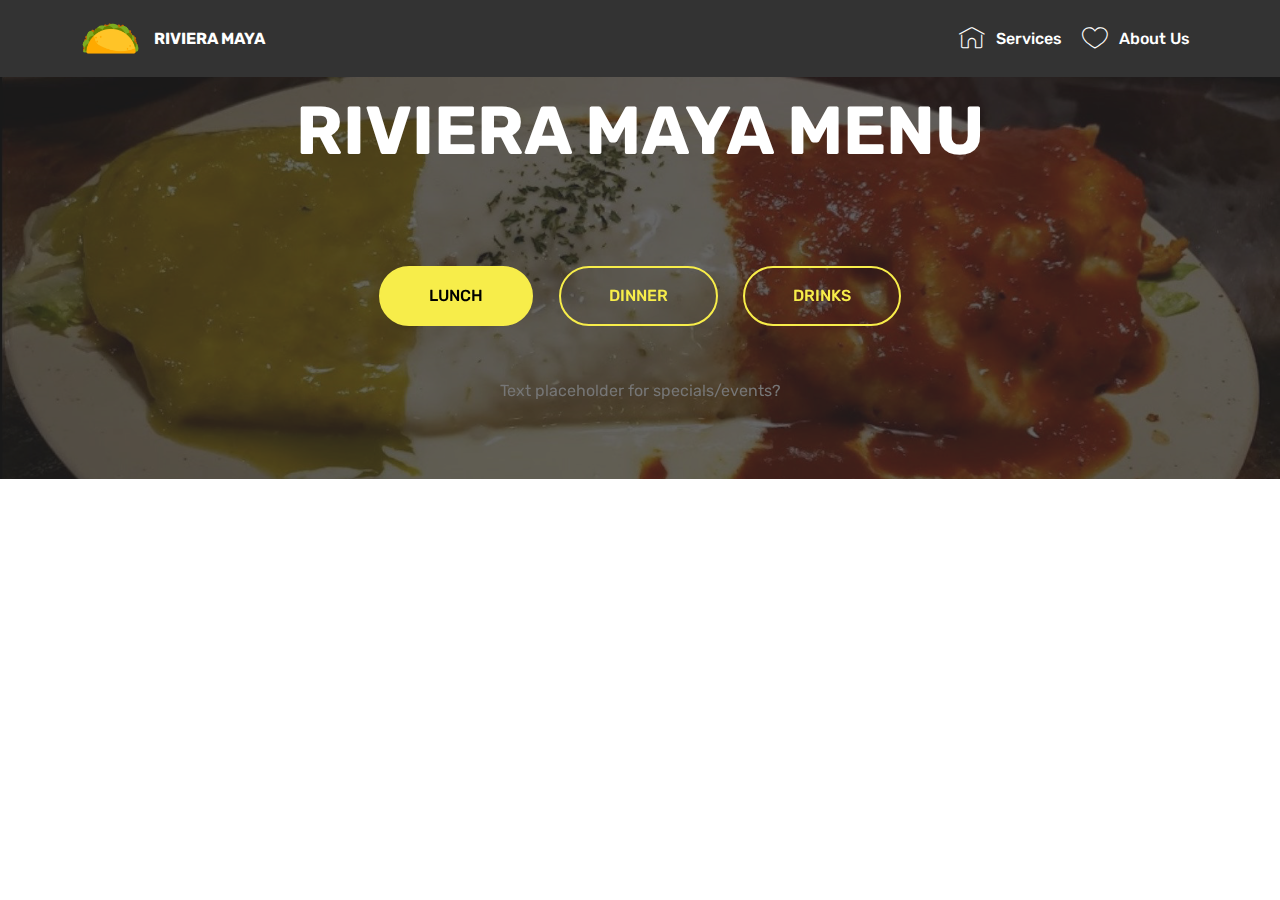
<file: page1.html>
<!DOCTYPE html>
<html  >
<head>
  <!-- Site made with Mobirise Website Builder v4.12.3, https://mobirise.com -->
  <meta charset="UTF-8">
  <meta http-equiv="X-UA-Compatible" content="IE=edge">
  <meta name="generator" content="Mobirise v4.12.3, mobirise.com">
  <meta name="viewport" content="width=device-width, initial-scale=1, minimum-scale=1">
  <link rel="shortcut icon" href="assets/images/e9f70459fc4462131316b495865cd4f8-taco-icon-cartoon-by-vexels-222x222.png" type="image/x-icon">
  <meta name="description" content="Web Builder Description">
  
  
  <title>Menu</title>
  <link rel="stylesheet" href="assets/web/assets/mobirise-icons/mobirise-icons.css">
  <link rel="stylesheet" href="assets/bootstrap/css/bootstrap.min.css">
  <link rel="stylesheet" href="assets/bootstrap/css/bootstrap-grid.min.css">
  <link rel="stylesheet" href="assets/bootstrap/css/bootstrap-reboot.min.css">
  <link rel="stylesheet" href="assets/tether/tether.min.css">
  <link rel="stylesheet" href="assets/animatecss/animate.min.css">
  <link rel="stylesheet" href="assets/dropdown/css/style.css">
  <link rel="stylesheet" href="assets/theme/css/style.css">
  <link rel="preload" as="style" href="assets/mobirise/css/mbr-additional.css"><link rel="stylesheet" href="assets/mobirise/css/mbr-additional.css" type="text/css">
  
  
  
</head>
<body>
  <section class="menu cid-qTkzRZLJNu" once="menu" id="menu1-a">

    

    <nav class="navbar navbar-expand beta-menu navbar-dropdown align-items-center navbar-fixed-top navbar-toggleable-sm">
        <button class="navbar-toggler navbar-toggler-right" type="button" data-toggle="collapse" data-target="#navbarSupportedContent" aria-controls="navbarSupportedContent" aria-expanded="false" aria-label="Toggle navigation">
            <div class="hamburger">
                <span></span>
                <span></span>
                <span></span>
                <span></span>
            </div>
        </button>
        <div class="menu-logo">
            <div class="navbar-brand">
                <span class="navbar-logo">
                    
                         <img src="assets/images/e9f70459fc4462131316b495865cd4f8-taco-icon-cartoon-by-vexels-222x222.png" alt="Mobirise" title="" style="height: 3.8rem;">
                    
                </span>
                <span class="navbar-caption-wrap"><a class="navbar-caption text-white display-4" href="https://jasonhahndesigns.github.io/">
                        RIVIERA MAYA</a></span>
            </div>
        </div>
        <div class="collapse navbar-collapse" id="navbarSupportedContent">
            <ul class="navbar-nav nav-dropdown nav-right" data-app-modern-menu="true"><li class="nav-item">
                    <a class="nav-link link text-white display-4" href="index.html">
                        <span class="mbri-home mbr-iconfont mbr-iconfont-btn"></span>
                        Services
                    </a>
                </li>
                <li class="nav-item">
                    <a class="nav-link link text-white display-4" href="index.html"><span class="mbri-hearth mbr-iconfont mbr-iconfont-btn"></span>
                        
                        About Us
                    </a>
                </li></ul>
            
        </div>
    </nav>
</section>

<section class="engine"><a href="https://mobirise.info/i">web creation software</a></section><section class="tabs3 cid-rYmbeA7H24 mbr-parallax-background" id="tabs3-v">

    

    <div class="mbr-overlay" style="opacity: 0.7; background-color: rgb(35, 35, 35);">
    </div>

    <div class="container">
        <h2 class="mbr-section-title align-center pb-3 mbr-fonts-style display-1"><strong>RIVIERA MAYA MENU</strong></h2>
        
    </div>
    <div class="container-fluid">
        <div class="row tabcont">
            <ul class="nav nav-tabs pt-3 mt-5" role="tablist">
                <li class="nav-item mbr-fonts-style"><a class="nav-link show active display-7" role="tab" data-toggle="tab" href="#tabs3-v_tab0" aria-selected="true">
                        LUNCH</a></li>
                <li class="nav-item mbr-fonts-style"><a class="nav-link  show active display-7" role="tab" data-toggle="tab" href="#tabs3-v_tab1" aria-selected="true">
                        DINNER</a></li>
                <li class="nav-item mbr-fonts-style"><a class="nav-link show active display-7" role="tab" data-toggle="tab" href="#tabs3-v_tab2" aria-selected="true">
                        DRINKS</a></li>
                
                
                
            </ul>
        </div>
    </div>

    <div class="container">
        <div class="row px-1">
            <div class="tab-content">
                <div id="tab1" class="tab-pane in active mbr-table" role="tabpanel">
                    <div class="row tab-content-row">
                        <div class="col-xs-12 col-md-6">
                            
                            
                            <p class="mbr-section-text  align-center mbr-fonts-style display-7">Text placeholder for specials/events?</p>
                        </div>

                        

                        

                        
                    </div>
                </div>

                <div id="tab2" class="tab-pane  mbr-table" role="tabpanel">
                    <div class="row tab-content-row">
                        <div class="col-xs-12 col-md-6">
                            
                            
                            <p class="mbr-section-text  align-center mbr-fonts-style display-7">
                                placeholder text.
                            </p>
                        </div>

                        

                        

                        
                    </div>
                </div>

                <div id="tab3" class="tab-pane  mbr-table" role="tabpanel">
                    <div class="row tab-content-row">
                        <div class="col-xs-12 col-md-6">
                            
                            
                            <p class="mbr-section-text  align-center mbr-fonts-style display-7">Specials Listed here placeholder</p>
                        </div>

                        

                        

                        
                    </div>
                </div>

                <div id="tab4" class="tab-pane  mbr-table" role="tabpanel">
                    <div class="row tab-content-row">
                        <div class="col-xs-12 col-md-6">
                            
                            
                            <p class="mbr-section-text  align-center mbr-fonts-style display-7">
                                No special actions required, all sites you make with Mobirise are mobile-friendly. You don't have to create a special mobile version of your site, it will adapt automagically.
                            </p>
                        </div>

                        

                        

                        
                    </div>
                </div>

                <div id="tab5" class="tab-pane  mbr-table" role="tabpanel">
                    <div class="row tab-content-row">
                        <div class="col-xs-12 col-md-6">
                            
                            
                            <p class="mbr-section-text  align-center mbr-fonts-style display-7">
                                Cut down the development time with drag-and-drop website builder. Drop the blocks into the page, edit content inline and publish - no technical skills required.
                            </p>
                        </div>

                        

                        

                        
                    </div>
                </div>

                <div id="tab6" class="tab-pane  mbr-table" role="tabpanel">
                    <div class="row tab-content-row">
                        <div class="col-xs-12 col-md-6">
                            
                            
                            <p class="mbr-section-text  align-center mbr-fonts-style display-7">
                                Choose from the large selection  pre-made blocks - full-screen intro, bootstrap carousel, slider, responsive image gallery with, parallax scrolling, sticky header and more.
                            </p>
                        </div>

                        

                        

                        
                    </div>
                </div>
            </div>
        </div>
    </div>
</section>


  <script src="assets/web/assets/jquery/jquery.min.js"></script>
  <script src="assets/popper/popper.min.js"></script>
  <script src="assets/bootstrap/js/bootstrap.min.js"></script>
  <script src="assets/tether/tether.min.js"></script>
  <script src="assets/smoothscroll/smooth-scroll.js"></script>
  <script src="assets/touchswipe/jquery.touch-swipe.min.js"></script>
  <script src="assets/viewportchecker/jquery.viewportchecker.js"></script>
  <script src="assets/mbr-tabs/mbr-tabs.js"></script>
  <script src="assets/parallax/jarallax.min.js"></script>
  <script src="assets/dropdown/js/nav-dropdown.js"></script>
  <script src="assets/dropdown/js/navbar-dropdown.js"></script>
  <script src="assets/theme/js/script.js"></script>
  
  
 <div id="scrollToTop" class="scrollToTop mbr-arrow-up"><a style="text-align: center;"><i class="mbr-arrow-up-icon mbr-arrow-up-icon-cm cm-icon cm-icon-smallarrow-up"></i></a></div>
    <input name="animation" type="hidden">
  </body>
</html>
</file>
<file: assets/web/assets/mobirise-icons/mobirise-icons.css>
@font-face {
  font-family: 'MobiriseIcons';
  src:  url('mobirise-icons.eot?spat4u');
  src:  url('mobirise-icons.eot?spat4u#iefix') format('embedded-opentype'),
    url('mobirise-icons.ttf?spat4u') format('truetype'),
    url('mobirise-icons.woff?spat4u') format('woff'),
    url('mobirise-icons.svg?spat4u#MobiriseIcons') format('svg');
  font-weight: normal;
  font-style: normal;
  font-display: swap;
}

[class^="mbri-"], [class*=" mbri-"] {
  /* use !important to prevent issues with browser extensions that change fonts */
  font-family: MobiriseIcons !important;
  speak: none;
  font-style: normal;
  font-weight: normal;
  font-variant: normal;
  text-transform: none;
  line-height: 1;

  /* Better Font Rendering =========== */
  -webkit-font-smoothing: antialiased;
  -moz-osx-font-smoothing: grayscale;
}

.mbri-add-submenu:before {
  content: "\e900";
}
.mbri-alert:before {
  content: "\e901";
}
.mbri-align-center:before {
  content: "\e902";
}
.mbri-align-justify:before {
  content: "\e903";
}
.mbri-align-left:before {
  content: "\e904";
}
.mbri-align-right:before {
  content: "\e905";
}
.mbri-android:before {
  content: "\e906";
}
.mbri-apple:before {
  content: "\e907";
}
.mbri-arrow-down:before {
  content: "\e908";
}
.mbri-arrow-next:before {
  content: "\e909";
}
.mbri-arrow-prev:before {
  content: "\e90a";
}
.mbri-arrow-up:before {
  content: "\e90b";
}
.mbri-bold:before {
  content: "\e90c";
}
.mbri-bookmark:before {
  content: "\e90d";
}
.mbri-bootstrap:before {
  content: "\e90e";
}
.mbri-briefcase:before {
  content: "\e90f";
}
.mbri-browse:before {
  content: "\e910";
}
.mbri-bulleted-list:before {
  content: "\e911";
}
.mbri-calendar:before {
  content: "\e912";
}
.mbri-camera:before {
  content: "\e913";
}
.mbri-cart-add:before {
  content: "\e914";
}
.mbri-cart-full:before {
  content: "\e915";
}
.mbri-cash:before {
  content: "\e916";
}
.mbri-change-style:before {
  content: "\e917";
}
.mbri-chat:before {
  content: "\e918";
}
.mbri-clock:before {
  content: "\e919";
}
.mbri-close:before {
  content: "\e91a";
}
.mbri-cloud:before {
  content: "\e91b";
}
.mbri-code:before {
  content: "\e91c";
}
.mbri-contact-form:before {
  content: "\e91d";
}
.mbri-credit-card:before {
  content: "\e91e";
}
.mbri-cursor-click:before {
  content: "\e91f";
}
.mbri-cust-feedback:before {
  content: "\e920";
}
.mbri-database:before {
  content: "\e921";
}
.mbri-delivery:before {
  content: "\e922";
}
.mbri-desktop:before {
  content: "\e923";
}
.mbri-devices:before {
  content: "\e924";
}
.mbri-down:before {
  content: "\e925";
}
.mbri-download:before {
  content: "\e989";
}
.mbri-drag-n-drop:before {
  content: "\e927";
}
.mbri-drag-n-drop2:before {
  content: "\e928";
}
.mbri-edit:before {
  content: "\e929";
}
.mbri-edit2:before {
  content: "\e92a";
}
.mbri-error:before {
  content: "\e92b";
}
.mbri-extension:before {
  content: "\e92c";
}
.mbri-features:before {
  content: "\e92d";
}
.mbri-file:before {
  content: "\e92e";
}
.mbri-flag:before {
  content: "\e92f";
}
.mbri-folder:before {
  content: "\e930";
}
.mbri-gift:before {
  content: "\e931";
}
.mbri-github:before {
  content: "\e932";
}
.mbri-globe:before {
  content: "\e933";
}
.mbri-globe-2:before {
  content: "\e934";
}
.mbri-growing-chart:before {
  content: "\e935";
}
.mbri-hearth:before {
  content: "\e936";
}
.mbri-help:before {
  content: "\e937";
}
.mbri-home:before {
  content: "\e938";
}
.mbri-hot-cup:before {
  content: "\e939";
}
.mbri-idea:before {
  content: "\e93a";
}
.mbri-image-gallery:before {
  content: "\e93b";
}
.mbri-image-slider:before {
  content: "\e93c";
}
.mbri-info:before {
  content: "\e93d";
}
.mbri-italic:before {
  content: "\e93e";
}
.mbri-key:before {
  content: "\e93f";
}
.mbri-laptop:before {
  content: "\e940";
}
.mbri-layers:before {
  content: "\e941";
}
.mbri-left-right:before {
  content: "\e942";
}
.mbri-left:before {
  content: "\e943";
}
.mbri-letter:before {
  content: "\e944";
}
.mbri-like:before {
  content: "\e945";
}
.mbri-link:before {
  content: "\e946";
}
.mbri-lock:before {
  content: "\e947";
}
.mbri-login:before {
  content: "\e948";
}
.mbri-logout:before {
  content: "\e949";
}
.mbri-magic-stick:before {
  content: "\e94a";
}
.mbri-map-pin:before {
  content: "\e94b";
}
.mbri-menu:before {
  content: "\e94c";
}
.mbri-mobile:before {
  content: "\e94d";
}
.mbri-mobile2:before {
  content: "\e94e";
}
.mbri-mobirise:before {
  content: "\e94f";
}
.mbri-more-horizontal:before {
  content: "\e950";
}
.mbri-more-vertical:before {
  content: "\e951";
}
.mbri-music:before {
  content: "\e952";
}
.mbri-new-file:before {
  content: "\e953";
}
.mbri-numbered-list:before {
  content: "\e954";
}
.mbri-opened-folder:before {
  content: "\e955";
}
.mbri-pages:before {
  content: "\e956";
}
.mbri-paper-plane:before {
  content: "\e957";
}
.mbri-paperclip:before {
  content: "\e958";
}
.mbri-photo:before {
  content: "\e959";
}
.mbri-photos:before {
  content: "\e95a";
}
.mbri-pin:before {
  content: "\e95b";
}
.mbri-play:before {
  content: "\e95c";
}
.mbri-plus:before {
  content: "\e95d";
}
.mbri-preview:before {
  content: "\e95e";
}
.mbri-print:before {
  content: "\e95f";
}
.mbri-protect:before {
  content: "\e960";
}
.mbri-question:before {
  content: "\e961";
}
.mbri-quote-left:before {
  content: "\e962";
}
.mbri-quote-right:before {
  content: "\e963";
}
.mbri-refresh:before {
  content: "\e964";
}
.mbri-responsive:before {
  content: "\e965";
}
.mbri-right:before {
  content: "\e966";
}
.mbri-rocket:before {
  content: "\e967";
}
.mbri-sad-face:before {
  content: "\e968";
}
.mbri-sale:before {
  content: "\e969";
}
.mbri-save:before {
  content: "\e96a";
}
.mbri-search:before {
  content: "\e96b";
}
.mbri-setting:before {
  content: "\e96c";
}
.mbri-setting2:before {
  content: "\e96d";
}
.mbri-setting3:before {
  content: "\e96e";
}
.mbri-share:before {
  content: "\e96f";
}
.mbri-shopping-bag:before {
  content: "\e970";
}
.mbri-shopping-basket:before {
  content: "\e971";
}
.mbri-shopping-cart:before {
  content: "\e972";
}
.mbri-sites:before {
  content: "\e973";
}
.mbri-smile-face:before {
  content: "\e974";
}
.mbri-speed:before {
  content: "\e975";
}
.mbri-star:before {
  content: "\e976";
}
.mbri-success:before {
  content: "\e977";
}
.mbri-sun:before {
  content: "\e978";
}
.mbri-sun2:before {
  content: "\e979";
}
.mbri-tablet:before {
  content: "\e97a";
}
.mbri-tablet-vertical:before {
  content: "\e97b";
}
.mbri-target:before {
  content: "\e97c";
}
.mbri-timer:before {
  content: "\e97d";
}
.mbri-to-ftp:before {
  content: "\e97e";
}
.mbri-to-local-drive:before {
  content: "\e97f";
}
.mbri-touch-swipe:before {
  content: "\e980";
}
.mbri-touch:before {
  content: "\e981";
}
.mbri-trash:before {
  content: "\e982";
}
.mbri-underline:before {
  content: "\e983";
}
.mbri-unlink:before {
  content: "\e984";
}
.mbri-unlock:before {
  content: "\e985";
}
.mbri-up-down:before {
  content: "\e986";
}
.mbri-up:before {
  content: "\e987";
}
.mbri-update:before {
  content: "\e988";
}
.mbri-upload:before {
 content: "\e926"; 
}
.mbri-user:before {
  content: "\e98a";
}
.mbri-user2:before {
  content: "\e98b";
}
.mbri-users:before {
  content: "\e98c";
}
.mbri-video:before {
  content: "\e98d";
}
.mbri-video-play:before {
  content: "\e98e";
}
.mbri-watch:before {
  content: "\e98f";
}
.mbri-website-theme:before {
  content: "\e990";
}
.mbri-wifi:before {
  content: "\e991";
}
.mbri-windows:before {
  content: "\e992";
}
.mbri-zoom-out:before {
  content: "\e993";
}
.mbri-redo:before {
  content: "\e994";
}
.mbri-undo:before {
  content: "\e995";
}
</file>
<file: assets/dropdown/css/style.css>
.navbar-dropdown {
  left: 0;
  padding: 0;
  position: absolute;
  right: 0;
  top: 0;
  transition: all 0.45s ease;
  z-index: 1030;
  background: #282828; }
  .navbar-dropdown .navbar-logo {
    margin-right: 0.8rem;
    transition: margin 0.3s ease-in-out;
    vertical-align: middle; }
    .navbar-dropdown .navbar-logo img {
      height: 3.125rem;
      transition: all 0.3s ease-in-out; }
    .navbar-dropdown .navbar-logo.mbr-iconfont {
      font-size: 3.125rem;
      line-height: 3.125rem; }
  .navbar-dropdown .navbar-caption {
    font-weight: 700;
    white-space: normal;
    vertical-align: -4px;
    line-height: 3.125rem !important; }
    .navbar-dropdown .navbar-caption, .navbar-dropdown .navbar-caption:hover {
      color: inherit;
      text-decoration: none; }
  .navbar-dropdown .mbr-iconfont + .navbar-caption {
    vertical-align: -1px; }
  .navbar-dropdown.navbar-fixed-top {
    position: fixed; }
  .navbar-dropdown .navbar-brand span {
    vertical-align: -4px; }
  .navbar-dropdown.bg-color.transparent {
    background: none; }
  .navbar-dropdown.navbar-short .navbar-brand {
    padding: 0.625rem 0; }
    .navbar-dropdown.navbar-short .navbar-brand span {
      vertical-align: -1px; }
  .navbar-dropdown.navbar-short .navbar-caption {
    line-height: 2.375rem !important;
    vertical-align: -2px; }
  .navbar-dropdown.navbar-short .navbar-logo {
    margin-right: 0.5rem; }
    .navbar-dropdown.navbar-short .navbar-logo img {
      height: 2.375rem; }
    .navbar-dropdown.navbar-short .navbar-logo.mbr-iconfont {
      font-size: 2.375rem;
      line-height: 2.375rem; }
  .navbar-dropdown.navbar-short .mbr-table-cell {
    height: 3.625rem; }
  .navbar-dropdown .navbar-close {
    left: 0.6875rem;
    position: fixed;
    top: 0.75rem;
    z-index: 1000; }
  .navbar-dropdown .hamburger-icon {
    content: "";
    display: inline-block;
    vertical-align: middle;
    width: 16px;
    -webkit-box-shadow: 0 -6px 0 1px #282828,0 0 0 1px #282828,0 6px 0 1px #282828;
    -moz-box-shadow: 0 -6px 0 1px #282828,0 0 0 1px #282828,0 6px 0 1px #282828;
    box-shadow: 0 -6px 0 1px #282828,0 0 0 1px #282828,0 6px 0 1px #282828; }

.dropdown-menu .dropdown-toggle[data-toggle="dropdown-submenu"]::after {
  border-bottom: 0.35em solid transparent;
  border-left: 0.35em solid;
  border-right: 0;
  border-top: 0.35em solid transparent;
  margin-left: 0.3rem; }

.dropdown-menu .dropdown-item:focus {
  outline: 0; }

.nav-dropdown {
  font-size: 0.75rem;
  font-weight: 500;
  height: auto !important; }
  .nav-dropdown .nav-btn {
    padding-left: 1rem; }
  .nav-dropdown .link {
    margin: .667em 1.667em;
    font-weight: 500;
    padding: 0;
    transition: color .2s ease-in-out; }
    .nav-dropdown .link.dropdown-toggle {
      margin-right: 2.583em; }
      .nav-dropdown .link.dropdown-toggle::after {
        margin-left: .25rem;
        border-top: 0.35em solid;
        border-right: 0.35em solid transparent;
        border-left: 0.35em solid transparent;
        border-bottom: 0; }
      .nav-dropdown .link.dropdown-toggle[aria-expanded="true"] {
        margin: 0;
        padding: 0.667em 3.263em  0.667em 1.667em; }
  .nav-dropdown .link::after,
  .nav-dropdown .dropdown-item::after {
    color: inherit; }
  .nav-dropdown .btn {
    font-size: 0.75rem;
    font-weight: 700;
    letter-spacing: 0;
    margin-bottom: 0;
    padding-left: 1.25rem;
    padding-right: 1.25rem; }
  .nav-dropdown .dropdown-menu {
    border-radius: 0;
    border: 0;
    left: 0;
    margin: 0;
    padding-bottom: 1.25rem;
    padding-top: 1.25rem;
    position: relative; }
  .nav-dropdown .dropdown-submenu {
    margin-left: 0.125rem;
    top: 0; }
  .nav-dropdown .dropdown-item {
    font-weight: 500;
    line-height: 2;
    padding: 0.3846em 4.615em 0.3846em 1.5385em;
    position: relative;
    transition: color .2s ease-in-out, background-color .2s ease-in-out; }
    .nav-dropdown .dropdown-item::after {
      margin-top: -0.3077em;
      position: absolute;
      right: 1.1538em;
      top: 50%; }
    .nav-dropdown .dropdown-item:focus, .nav-dropdown .dropdown-item:hover {
      background: none; }

@media (max-width: 767px) {
  .nav-dropdown.navbar-toggleable-sm {
    bottom: 0;
    display: none;
    left: 0;
    overflow-x: hidden;
    position: fixed;
    top: 0;
    transform: translateX(-100%);
    -ms-transform: translateX(-100%);
    -webkit-transform: translateX(-100%);
    width: 18.75rem;
    z-index: 999; } }
.nav-dropdown.navbar-toggleable-xl {
  bottom: 0;
  display: none;
  left: 0;
  overflow-x: hidden;
  position: fixed;
  top: 0;
  transform: translateX(-100%);
  -ms-transform: translateX(-100%);
  -webkit-transform: translateX(-100%);
  width: 18.75rem;
  z-index: 999; }

.nav-dropdown-sm {
  display: block !important;
  overflow-x: hidden;
  overflow: auto;
  padding-top: 3.875rem; }
  .nav-dropdown-sm::after {
    content: "";
    display: block;
    height: 3rem;
    width: 100%; }
  .nav-dropdown-sm.collapse.in ~ .navbar-close {
    display: block !important; }
  .nav-dropdown-sm.collapsing, .nav-dropdown-sm.collapse.in {
    transform: translateX(0);
    -ms-transform: translateX(0);
    -webkit-transform: translateX(0);
    transition: all 0.25s ease-out;
    -webkit-transition: all 0.25s ease-out;
    background: #282828; }
  .nav-dropdown-sm.collapsing[aria-expanded="false"] {
    transform: translateX(-100%);
    -ms-transform: translateX(-100%);
    -webkit-transform: translateX(-100%); }
  .nav-dropdown-sm .nav-item {
    display: block;
    margin-left: 0 !important;
    padding-left: 0; }
  .nav-dropdown-sm .link,
  .nav-dropdown-sm .dropdown-item {
    border-top: 1px dotted rgba(255, 255, 255, 0.1);
    font-size: 0.8125rem;
    line-height: 1.6;
    margin: 0 !important;
    padding: 0.875rem 2.4rem 0.875rem 1.5625rem !important;
    position: relative;
    white-space: normal; }
    .nav-dropdown-sm .link:focus, .nav-dropdown-sm .link:hover,
    .nav-dropdown-sm .dropdown-item:focus,
    .nav-dropdown-sm .dropdown-item:hover {
      background: rgba(0, 0, 0, 0.2) !important;
      color: #c0a375; }
  .nav-dropdown-sm .nav-btn {
    position: relative;
    padding: 1.5625rem 1.5625rem 0 1.5625rem; }
    .nav-dropdown-sm .nav-btn::before {
      border-top: 1px dotted rgba(255, 255, 255, 0.1);
      content: "";
      left: 0;
      position: absolute;
      top: 0;
      width: 100%; }
    .nav-dropdown-sm .nav-btn + .nav-btn {
      padding-top: 0.625rem; }
      .nav-dropdown-sm .nav-btn + .nav-btn::before {
        display: none; }
  .nav-dropdown-sm .btn {
    padding: 0.625rem 0; }
  .nav-dropdown-sm .dropdown-toggle[data-toggle="dropdown-submenu"]::after {
    margin-left: .25rem;
    border-top: 0.35em solid;
    border-right: 0.35em solid transparent;
    border-left: 0.35em solid transparent;
    border-bottom: 0; }
  .nav-dropdown-sm .dropdown-toggle[data-toggle="dropdown-submenu"][aria-expanded="true"]::after {
    border-top: 0;
    border-right: 0.35em solid transparent;
    border-left: 0.35em solid transparent;
    border-bottom: 0.35em solid; }
  .nav-dropdown-sm .dropdown-menu {
    margin: 0;
    padding: 0;
    position: relative;
    top: 0;
    left: 0;
    width: 100%;
    border: 0;
    float: none;
    border-radius: 0;
    background: none; }
  .nav-dropdown-sm .dropdown-submenu {
    left: 100%;
    margin-left: 0.125rem;
    margin-top: -1.25rem;
    top: 0; }

.navbar-toggleable-sm .nav-dropdown .dropdown-menu {
  position: absolute; }

.navbar-toggleable-sm .nav-dropdown .dropdown-submenu {
  left: 100%;
  margin-left: 0.125rem;
  margin-top: -1.25rem;
  top: 0; }

.navbar-toggleable-sm.opened .nav-dropdown .dropdown-menu {
  position: relative; }

.navbar-toggleable-sm.opened .nav-dropdown .dropdown-submenu {
  left: 0;
  margin-left: 00rem;
  margin-top: 0rem;
  top: 0; }

.is-builder .nav-dropdown.collapsing {
  transition: none !important; }

/*# sourceMappingURL=style.css.map */
</file>
<file: assets/theme/css/style.css>
@charset "UTF-8";
/*!
 * Mobirise v4 theme (https://mobirise.com/)
 * Copyright 2017 Mobirise
 */
section {
  background-color: #eeeeee;
}

body {
  font-style: normal;
  line-height: 1.5;
}

section,
.container,
.container-fluid {
  position: relative;
  word-wrap: break-word;
}

a.mbr-iconfont:hover {
  text-decoration: none;
}

.article .lead p,
.article .lead ul,
.article .lead ol,
.article .lead pre,
.article .lead blockquote {
  margin-bottom: 0;
}

ul,
ol,
pre,
blockquote {
  margin-bottom: 2.3125rem;
}

pre {
  background: #f4f4f4;
  padding: 10px 24px;
  white-space: pre-wrap;
}

.inactive {
  -webkit-user-select: none;
  -moz-user-select: none;
  -ms-user-select: none;
  user-select: none;
  pointer-events: none;
  -webkit-user-drag: none;
  user-drag: none;
}

.mbr-section__comments .row {
  justify-content: center;
  -webkit-justify-content: center;
}

a {
  font-style: normal;
  font-weight: 400;
  cursor: pointer;
}
a, a:hover {
  text-decoration: none;
}

figure {
  margin-bottom: 0;
}

body {
  color: #232323;
}

h1,
h2,
h3,
h4,
h5,
h6,
.h1,
.h2,
.h3,
.h4,
.h5,
.h6,
.display-1,
.display-2,
.display-3,
.display-4 {
  line-height: 1;
  word-break: break-word;
  word-wrap: break-word;
}

.mbr-section-title {
  font-style: normal;
  line-height: 1.2;
}

.mbr-section-subtitle {
  line-height: 1.3;
}

.mbr-text {
  font-style: normal;
  line-height: 1.6;
}

b,
strong {
  font-weight: bold;
}

blockquote {
  padding: 10px 0 10px 20px;
  position: relative;
  border-left: 2px solid;
  border-color: #ff3366;
}

input:-webkit-autofill, input:-webkit-autofill:hover, input:-webkit-autofill:focus, input:-webkit-autofill:active {
  transition-delay: 9999s;
  transition-property: background-color, color;
}

textarea[type=hidden] {
  display: none;
}

body {
  position: relative;
}

section {
  background-position: 50% 50%;
  background-repeat: no-repeat;
  background-size: cover;
}
section .mbr-background-video,
section .mbr-background-video-preview {
  position: absolute;
  bottom: 0;
  left: 0;
  right: 0;
  top: 0;
}

.hidden {
  visibility: hidden;
}

.mbr-z-index20 {
  z-index: 20;
}

/*! Base colors */
.mbr-white {
  color: #ffffff;
}

.mbr-black {
  color: #000000;
}

.mbr-bg-white {
  background-color: #ffffff;
}

.mbr-bg-black {
  background-color: #000000;
}

/*! Text-aligns */
.align-left {
  text-align: left;
}

.align-center {
  text-align: center;
}

.align-right {
  text-align: right;
}

@media (max-width: 767px) {
  .align-left,
.align-center,
.align-right,
.mbr-section-btn,
.mbr-section-title {
    text-align: center;
  }
}
/*! Font-weight  */
.mbr-light {
  font-weight: 300;
}

.mbr-regular {
  font-weight: 400;
}

.mbr-semibold {
  font-weight: 500;
}

.mbr-bold {
  font-weight: 700;
}

/*! Media  */
.media-size-item {
  -webkit-flex: 1 1 auto;
  -moz-flex: 1 1 auto;
  -ms-flex: 1 1 auto;
  -o-flex: 1 1 auto;
  flex: 1 1 auto;
}

.media-content {
  -webkit-flex-basis: 100%;
  flex-basis: 100%;
}

.media-container-row {
  display: -ms-flexbox;
  display: -webkit-flex;
  display: flex;
  -webkit-flex-direction: row;
  -ms-flex-direction: row;
  flex-direction: row;
  -webkit-flex-wrap: wrap;
  -ms-flex-wrap: wrap;
  flex-wrap: wrap;
  -webkit-justify-content: center;
  -ms-flex-pack: center;
  justify-content: center;
  -webkit-align-content: center;
  -ms-flex-line-pack: center;
  align-content: center;
  -webkit-align-items: start;
  -ms-flex-align: start;
  align-items: start;
}
.media-container-row .media-size-item {
  width: 400px;
}

.media-container-column {
  display: -ms-flexbox;
  display: -webkit-flex;
  display: flex;
  -webkit-flex-direction: column;
  -ms-flex-direction: column;
  flex-direction: column;
  -webkit-flex-wrap: wrap;
  -ms-flex-wrap: wrap;
  flex-wrap: wrap;
  -webkit-justify-content: center;
  -ms-flex-pack: center;
  justify-content: center;
  -webkit-align-content: center;
  -ms-flex-line-pack: center;
  align-content: center;
  -webkit-align-items: stretch;
  -ms-flex-align: stretch;
  align-items: stretch;
}
.media-container-column > * {
  width: 100%;
}

@media (min-width: 992px) {
  .media-container-row {
    -webkit-flex-wrap: nowrap;
    -ms-flex-wrap: nowrap;
    flex-wrap: nowrap;
  }
}
figure {
  overflow: hidden;
}

figure[mbr-media-size] {
  transition: width 0.1s;
}

.mbr-figure img,
.mbr-figure iframe {
  display: block;
  width: 100%;
}

.card {
  background-color: transparent;
  border: none;
}

.card-box {
  width: 100%;
}

.card-img {
  text-align: center;
  flex-shrink: 0;
  -webkit-flex-shrink: 0;
}

.media {
  max-width: 100%;
  margin: 0 auto;
}

.mbr-figure {
  -ms-flex-item-align: center;
  -ms-grid-row-align: center;
  -webkit-align-self: center;
  align-self: center;
}

.media-container > div {
  max-width: 100%;
}

.mbr-figure img,
.card-img img {
  width: 100%;
}

@media (max-width: 991px) {
  .media-size-item {
    width: auto !important;
  }

  .media {
    width: auto;
  }

  .mbr-figure {
    width: 100% !important;
  }
}
/*! Buttons */
.btn {
  font-weight: 500;
  border-width: 2px;
  font-style: normal;
  letter-spacing: 1px;
  margin: 0.4rem 0.8rem;
  white-space: normal;
  -webkit-transition: all 0.3s ease-in-out;
  -moz-transition: all 0.3s ease-in-out;
  transition: all 0.3s ease-in-out;
  display: inline-flex;
  align-items: center;
  justify-content: center;
  word-break: break-word;
  -webkit-align-items: center;
  -webkit-justify-content: center;
  display: -webkit-inline-flex;
}

.btn-sm {
  font-weight: 500;
  letter-spacing: 1px;
  -webkit-transition: all 0.3s ease-in-out;
  -moz-transition: all 0.3s ease-in-out;
  transition: all 0.3s ease-in-out;
}

.btn-md {
  font-weight: 500;
  letter-spacing: 1px;
  margin: 0.4rem 0.8rem !important;
  -webkit-transition: all 0.3s ease-in-out;
  -moz-transition: all 0.3s ease-in-out;
  transition: all 0.3s ease-in-out;
}

.btn-lg {
  font-weight: 500;
  letter-spacing: 1px;
  margin: 0.4rem 0.8rem !important;
  -webkit-transition: all 0.3s ease-in-out;
  -moz-transition: all 0.3s ease-in-out;
  transition: all 0.3s ease-in-out;
}

.mbr-section-btn {
  margin-left: -0.25rem;
  margin-right: -0.25rem;
  font-size: 0;
}

nav .mbr-section-btn {
  margin-left: 0rem;
  margin-right: 0rem;
}

.btn-form {
  border-radius: 0;
}
.btn-form:hover {
  cursor: pointer;
}

/*! Btn icon margin */
.btn .mbr-iconfont,
.btn.btn-sm .mbr-iconfont {
  cursor: pointer;
  margin-right: 0.5rem;
}

.btn.btn-md .mbr-iconfont,
.btn.btn-md .mbr-iconfont {
  margin-right: 0.8rem;
}

.mbr-regular {
  font-weight: 400;
}

.mbr-semibold {
  font-weight: 500;
}

.mbr-bold {
  font-weight: 700;
}

[type=submit] {
  -webkit-appearance: none;
}

/*! Full-screen */
.mbr-fullscreen .mbr-overlay {
  min-height: 100vh;
}

.mbr-fullscreen {
  display: flex;
  display: -webkit-flex;
  display: -moz-flex;
  display: -ms-flex;
  display: -o-flex;
  align-items: center;
  -webkit-align-items: center;
  min-height: 100vh;
  padding-top: 3rem;
  padding-bottom: 3rem;
}

/*! Map */
.map {
  height: 25rem;
  position: relative;
}
.map iframe {
  width: 100%;
  height: 100%;
}

.mbr-overlay {
  background-color: #000;
  bottom: 0;
  left: 0;
  opacity: 0.5;
  position: absolute;
  right: 0;
  top: 0;
  z-index: 0;
  pointer-events: none;
}

/* Form */
blockquote {
  font-style: italic;
  padding: 10px 0 10px 20px;
  font-size: 1.09rem;
  position: relative;
  border-width: 3px;
}

.form-control {
  background-color: #f5f5f5;
  box-shadow: none;
  color: #565656;
  line-height: 1.43;
  min-height: 3.5em;
  padding: 1.07em 0.5em;
}
.form-control, .form-control:focus {
  border: 1px solid #e8e8e8;
}
.form-active .form-control:invalid {
  border-color: red;
}

.form-control-label {
  position: relative;
  cursor: pointer;
  margin-bottom: 0.357em;
  padding: 0;
}

.alert {
  color: #ffffff;
  border-radius: 0;
  border: 0;
  font-size: 0.875rem;
  line-height: 1.5;
  margin-bottom: 1.875rem;
  padding: 1.25rem;
  position: relative;
}
.alert.alert-form::after {
  background-color: inherit;
  bottom: -7px;
  content: "";
  display: block;
  height: 14px;
  left: 50%;
  margin-left: -7px;
  position: absolute;
  transform: rotate(45deg);
  width: 14px;
  -webkit-transform: rotate(45deg);
}

.form-asterisk {
  font-family: initial;
  position: absolute;
  top: -2px;
  font-weight: normal;
}

/*! Scroll to top arrow */
#scrollToTop a i:before {
  content: "";
  position: absolute;
  height: 40%;
  top: 25%;
  background: #fff;
  width: 2px;
  left: calc(50% - 1px);
}
#scrollToTop a i:after {
  content: "";
  position: absolute;
  display: block;
  border-top: 2px solid #fff;
  border-right: 2px solid #fff;
  width: 40%;
  height: 40%;
  left: 30%;
  bottom: 30%;
  transform: rotate(135deg);
  -webkit-transform: rotate(135deg);
}

.mbr-arrow-up {
  bottom: 25px;
  right: 90px;
  position: fixed;
  text-align: right;
  z-index: 5000;
  color: #ffffff;
  font-size: 32px;
  transform: rotate(180deg);
  -webkit-transform: rotate(180deg);
}

.mbr-arrow-up a {
  background: rgba(0, 0, 0, 0.2);
  border-radius: 3px;
  color: #fff;
  display: inline-block;
  height: 60px;
  width: 60px;
  outline-style: none !important;
  position: relative;
  text-decoration: none;
  transition: all 0.3s ease-in-out;
  cursor: pointer;
  text-align: center;
}
.mbr-arrow-up a:hover {
  background-color: rgba(0, 0, 0, 0.4);
}
.mbr-arrow-up a i {
  line-height: 60px;
}

.mbr-arrow-up-icon {
  display: block;
  color: #fff;
}

.mbr-arrow-up-icon::before {
  content: "›";
  display: inline-block;
  font-family: serif;
  font-size: 32px;
  line-height: 1;
  font-style: normal;
  position: relative;
  top: 6px;
  left: -4px;
  -webkit-transform: rotate(-90deg);
  transform: rotate(-90deg);
}

/*! Arrow Down */
.mbr-arrow {
  position: absolute;
  bottom: 45px;
  left: 50%;
  width: 60px;
  height: 60px;
  cursor: pointer;
  background-color: rgba(80, 80, 80, 0.5);
  border-radius: 50%;
  -webkit-transform: translateX(-50%);
  transform: translateX(-50%);
}
.mbr-arrow > a {
  display: inline-block;
  text-decoration: none;
  outline-style: none;
  -webkit-animation: arrowdown 1.7s ease-in-out infinite;
  animation: arrowdown 1.7s ease-in-out infinite;
}
.mbr-arrow > a > i {
  position: absolute;
  top: -2px;
  left: 15px;
  font-size: 2rem;
}

@keyframes arrowdown {
  0% {
    transform: translateY(0px);
    -webkit-transform: translateY(0px);
  }
  50% {
    transform: translateY(-5px);
    -webkit-transform: translateY(-5px);
  }
  100% {
    transform: translateY(0px);
    -webkit-transform: translateY(0px);
  }
}
@-webkit-keyframes arrowdown {
  0% {
    transform: translateY(0px);
    -webkit-transform: translateY(0px);
  }
  50% {
    transform: translateY(-5px);
    -webkit-transform: translateY(-5px);
  }
  100% {
    transform: translateY(0px);
    -webkit-transform: translateY(0px);
  }
}
@media (max-width: 500px) {
  .mbr-arrow-up {
    left: 50%;
    right: auto;
    transform: translateX(-50%) rotate(180deg);
    -webkit-transform: translateX(-50%) rotate(180deg);
  }
}
/*Gradients animation*/
@keyframes gradient-animation {
  from {
    background-position: 0% 100%;
    animation-timing-function: ease-in-out;
  }
  to {
    background-position: 100% 0%;
    animation-timing-function: ease-in-out;
  }
}
@-webkit-keyframes gradient-animation {
  from {
    background-position: 0% 100%;
    animation-timing-function: ease-in-out;
  }
  to {
    background-position: 100% 0%;
    animation-timing-function: ease-in-out;
  }
}
.bg-gradient {
  background-size: 200% 200%;
  animation: gradient-animation 5s infinite alternate;
  -webkit-animation: gradient-animation 5s infinite alternate;
}

.menu .navbar-brand {
  display: -webkit-flex;
}
.menu .navbar-brand span {
  display: flex;
  display: -webkit-flex;
}
.menu .navbar-brand .navbar-caption-wrap {
  display: -webkit-flex;
}
.menu .navbar-brand .navbar-logo img {
  display: -webkit-flex;
}
@media (min-width: 768px) and (max-width: 1023px) {
  .menu .navbar-toggleable-sm .navbar-nav {
    display: -webkit-box;
    display: -webkit-flex;
    display: -ms-flexbox;
  }
}
@media (max-width: 1023px) {
  .menu .navbar-collapse {
    max-height: 93.5vh;
  }
  .menu .navbar-collapse.show {
    overflow: auto;
  }
}
@media (min-width: 1024px) {
  .menu .navbar-nav.nav-dropdown {
    display: -webkit-flex;
  }
  .menu .navbar-toggleable-sm .navbar-collapse {
    display: -webkit-flex !important;
  }
  .menu .collapsed .navbar-collapse {
    max-height: 93.5vh;
  }
  .menu .collapsed .navbar-collapse.show {
    overflow: auto;
  }
}
@media (max-width: 767px) {
  .menu .navbar-collapse {
    max-height: 80vh;
  }
}

/* Others*/
.note-check a[data-value=Rubik] {
  font-style: normal;
}

.mbr-arrow a {
  color: #ffffff;
}

@media (max-width: 767px) {
  .mbr-arrow {
    display: none;
  }
}
.navbar {
  display: -webkit-flex;
  -webkit-flex-wrap: wrap;
  -webkit-align-items: center;
  -webkit-justify-content: space-between;
}

.navbar-collapse {
  -webkit-flex-basis: 100%;
  -webkit-flex-grow: 1;
  -webkit-align-items: center;
}

.nav-dropdown .link {
  padding: 0.667em 1.667em !important;
  margin: 0 !important;
}

.nav {
  display: -webkit-flex;
  -webkit-flex-wrap: wrap;
}

.row {
  display: -webkit-flex;
  -webkit-flex-wrap: wrap;
}

.justify-content-center {
  -webkit-justify-content: center;
}

.form-inline {
  display: -webkit-flex;
  -webkit-flex-flow: row wrap;
  -webkit-align-items: center;
}

.card-wrapper {
  -webkit-flex: 1;
}

.carousel-control {
  z-index: 10;
  display: -webkit-flex;
  -webkit-align-items: center;
  -webkit-justify-content: center;
}

.carousel-controls {
  display: -webkit-flex;
}

.media {
  display: -webkit-flex;
}

.form-group:focus {
  outline: none;
}

.jq-selectbox__select {
  padding: 1.07em 0.5em;
  position: absolute;
  top: 0;
  left: 0;
  width: 100%;
}

.jq-selectbox__dropdown {
  position: absolute;
  top: 100%;
  left: 0 !important;
  width: 100% !important;
}

.jq-selectbox__trigger-arrow {
  transform: translateY(-50%);
}

.jq-selectbox li {
  padding: 1.07em 0.5em;
}

input[type=range] {
  padding-left: 0 !important;
  padding-right: 0 !important;
}

.modal-dialog,
.modal-content {
  height: 100%;
}

.modal-dialog .carousel-inner {
  height: calc(100vh - 1.75rem);
}
@media (max-width: 575px) {
  .modal-dialog .carousel-inner {
    height: calc(100vh - 1rem);
  }
}

.carousel-item {
  text-align: center;
}

.carousel-item img {
  margin: auto;
}

.navbar-toggler {
  -webkit-align-self: flex-start;
  -ms-flex-item-align: start;
  align-self: flex-start;
  padding: 0.25rem 0.75rem;
  font-size: 1.25rem;
  line-height: 1;
  background: transparent;
  border: 1px solid transparent;
  -webkit-border-radius: 0.25rem;
  border-radius: 0.25rem;
}

.navbar-toggler:focus,
.navbar-toggler:hover {
  text-decoration: none;
}

.navbar-toggler-icon {
  display: inline-block;
  width: 1.5em;
  height: 1.5em;
  vertical-align: middle;
  content: "";
  background: no-repeat center center;
  -webkit-background-size: 100% 100%;
  -o-background-size: 100% 100%;
  background-size: 100% 100%;
}

.navbar-toggler-left {
  position: absolute;
  left: 1rem;
}

.navbar-toggler-right {
  position: absolute;
  right: 1rem;
}

@media (max-width: 575px) {
  .navbar-toggleable .navbar-nav .dropdown-menu {
    position: static;
    float: none;
  }

  .navbar-toggleable > .container {
    padding-right: 0;
    padding-left: 0;
  }
}
@media (min-width: 576px) {
  .navbar-toggleable {
    -webkit-box-orient: horizontal;
    -webkit-box-direction: normal;
    -webkit-flex-direction: row;
    -ms-flex-direction: row;
    flex-direction: row;
    -webkit-flex-wrap: nowrap;
    -ms-flex-wrap: nowrap;
    flex-wrap: nowrap;
    -webkit-box-align: center;
    -webkit-align-items: center;
    -ms-flex-align: center;
    align-items: center;
  }

  .navbar-toggleable .navbar-nav {
    -webkit-box-orient: horizontal;
    -webkit-box-direction: normal;
    -webkit-flex-direction: row;
    -ms-flex-direction: row;
    flex-direction: row;
  }

  .navbar-toggleable .navbar-nav .nav-link {
    padding-right: 0.5rem;
    padding-left: 0.5rem;
  }

  .navbar-toggleable > .container {
    display: -webkit-box;
    display: -webkit-flex;
    display: -ms-flexbox;
    display: flex;
    -webkit-flex-wrap: nowrap;
    -ms-flex-wrap: nowrap;
    flex-wrap: nowrap;
    -webkit-box-align: center;
    -webkit-align-items: center;
    -ms-flex-align: center;
    align-items: center;
  }

  .navbar-toggleable .navbar-collapse {
    display: -webkit-box !important;
    display: -webkit-flex !important;
    display: -ms-flexbox !important;
    display: flex !important;
    width: 100%;
  }

  .navbar-toggleable .navbar-toggler {
    display: none;
  }
}
@media (max-width: 767px) {
  .navbar-toggleable-sm .navbar-nav .dropdown-menu {
    position: static;
    float: none;
  }

  .navbar-toggleable-sm > .container {
    padding-right: 0;
    padding-left: 0;
  }
}
@media (min-width: 768px) {
  .navbar-toggleable-sm {
    -webkit-box-orient: horizontal;
    -webkit-box-direction: normal;
    -webkit-flex-direction: row;
    -ms-flex-direction: row;
    flex-direction: row;
    -webkit-flex-wrap: nowrap;
    -ms-flex-wrap: nowrap;
    flex-wrap: nowrap;
    -webkit-box-align: center;
    -webkit-align-items: center;
    -ms-flex-align: center;
    align-items: center;
  }

  .navbar-toggleable-sm .navbar-nav {
    -webkit-box-orient: horizontal;
    -webkit-box-direction: normal;
    -webkit-flex-direction: row;
    -ms-flex-direction: row;
    flex-direction: row;
  }

  .navbar-toggleable-sm .navbar-nav .nav-link {
    padding-right: 0.5rem;
    padding-left: 0.5rem;
  }

  .navbar-toggleable-sm > .container {
    display: -webkit-box;
    display: -webkit-flex;
    display: -ms-flexbox;
    display: flex;
    -webkit-flex-wrap: nowrap;
    -ms-flex-wrap: nowrap;
    flex-wrap: nowrap;
    -webkit-box-align: center;
    -webkit-align-items: center;
    -ms-flex-align: center;
    align-items: center;
  }

  .navbar-toggleable-sm .navbar-collapse {
    display: none;
    width: 100%;
  }

  .navbar-toggleable-sm .navbar-toggler {
    display: none;
  }
}
@media (max-width: 1023px) {
  .navbar-toggleable-md .navbar-nav .dropdown-menu {
    position: static;
    float: none;
  }

  .navbar-toggleable-md > .container {
    padding-right: 0;
    padding-left: 0;
  }
}
@media (min-width: 1024px) {
  .navbar-toggleable-md {
    -webkit-box-orient: horizontal;
    -webkit-box-direction: normal;
    -webkit-flex-direction: row;
    -ms-flex-direction: row;
    flex-direction: row;
    -webkit-flex-wrap: nowrap;
    -ms-flex-wrap: nowrap;
    flex-wrap: nowrap;
    -webkit-box-align: center;
    -webkit-align-items: center;
    -ms-flex-align: center;
    align-items: center;
  }

  .navbar-toggleable-md .navbar-nav {
    -webkit-box-orient: horizontal;
    -webkit-box-direction: normal;
    -webkit-flex-direction: row;
    -ms-flex-direction: row;
    flex-direction: row;
  }

  .navbar-toggleable-md .navbar-nav .nav-link {
    padding-right: 0.5rem;
    padding-left: 0.5rem;
  }

  .navbar-toggleable-md > .container {
    display: -webkit-box;
    display: -webkit-flex;
    display: -ms-flexbox;
    display: flex;
    -webkit-flex-wrap: nowrap;
    -ms-flex-wrap: nowrap;
    flex-wrap: nowrap;
    -webkit-box-align: center;
    -webkit-align-items: center;
    -ms-flex-align: center;
    align-items: center;
  }

  .navbar-toggleable-md .navbar-collapse {
    display: -webkit-box !important;
    display: -webkit-flex !important;
    display: -ms-flexbox !important;
    display: flex !important;
    width: 100%;
  }

  .navbar-toggleable-md .navbar-toggler {
    display: none;
  }
}
@media (max-width: 1199px) {
  .navbar-toggleable-lg .navbar-nav .dropdown-menu {
    position: static;
    float: none;
  }

  .navbar-toggleable-lg > .container {
    padding-right: 0;
    padding-left: 0;
  }
}
@media (min-width: 1200px) {
  .navbar-toggleable-lg {
    -webkit-box-orient: horizontal;
    -webkit-box-direction: normal;
    -webkit-flex-direction: row;
    -ms-flex-direction: row;
    flex-direction: row;
    -webkit-flex-wrap: nowrap;
    -ms-flex-wrap: nowrap;
    flex-wrap: nowrap;
    -webkit-box-align: center;
    -webkit-align-items: center;
    -ms-flex-align: center;
    align-items: center;
  }

  .navbar-toggleable-lg .navbar-nav {
    -webkit-box-orient: horizontal;
    -webkit-box-direction: normal;
    -webkit-flex-direction: row;
    -ms-flex-direction: row;
    flex-direction: row;
  }

  .navbar-toggleable-lg .navbar-nav .nav-link {
    padding-right: 0.5rem;
    padding-left: 0.5rem;
  }

  .navbar-toggleable-lg > .container {
    display: -webkit-box;
    display: -webkit-flex;
    display: -ms-flexbox;
    display: flex;
    -webkit-flex-wrap: nowrap;
    -ms-flex-wrap: nowrap;
    flex-wrap: nowrap;
    -webkit-box-align: center;
    -webkit-align-items: center;
    -ms-flex-align: center;
    align-items: center;
  }

  .navbar-toggleable-lg .navbar-collapse {
    display: -webkit-box !important;
    display: -webkit-flex !important;
    display: -ms-flexbox !important;
    display: flex !important;
    width: 100%;
  }

  .navbar-toggleable-lg .navbar-toggler {
    display: none;
  }
}
.navbar-toggleable-xl {
  -webkit-box-orient: horizontal;
  -webkit-box-direction: normal;
  -webkit-flex-direction: row;
  -ms-flex-direction: row;
  flex-direction: row;
  -webkit-flex-wrap: nowrap;
  -ms-flex-wrap: nowrap;
  flex-wrap: nowrap;
  -webkit-box-align: center;
  -webkit-align-items: center;
  -ms-flex-align: center;
  align-items: center;
}

.navbar-toggleable-xl .navbar-nav .dropdown-menu {
  position: static;
  float: none;
}

.navbar-toggleable-xl > .container {
  padding-right: 0;
  padding-left: 0;
}

.navbar-toggleable-xl .navbar-nav {
  -webkit-box-orient: horizontal;
  -webkit-box-direction: normal;
  -webkit-flex-direction: row;
  -ms-flex-direction: row;
  flex-direction: row;
}

.navbar-toggleable-xl .navbar-nav .nav-link {
  padding-right: 0.5rem;
  padding-left: 0.5rem;
}

.navbar-toggleable-xl > .container {
  display: -webkit-box;
  display: -webkit-flex;
  display: -ms-flexbox;
  display: flex;
  -webkit-flex-wrap: nowrap;
  -ms-flex-wrap: nowrap;
  flex-wrap: nowrap;
  -webkit-box-align: center;
  -webkit-align-items: center;
  -ms-flex-align: center;
  align-items: center;
}

.navbar-toggleable-xl .navbar-collapse {
  display: -webkit-box !important;
  display: -webkit-flex !important;
  display: -ms-flexbox !important;
  display: flex !important;
  width: 100%;
}

.navbar-toggleable-xl .navbar-toggler {
  display: none;
}

.card-img {
  width: auto;
}

.menu .navbar.collapsed:not(.beta-menu) {
  flex-direction: column;
  -webkit-flex-direction: column;
}

.carousel-item.active,
.carousel-item-next,
.carousel-item-prev {
  display: -webkit-box;
  display: -webkit-flex;
  display: -ms-flexbox;
  display: flex;
}

.note-air-layout .dropup .dropdown-menu,
.note-air-layout .navbar-fixed-bottom .dropdown .dropdown-menu {
  bottom: initial !important;
}

html,
body {
  height: auto;
  min-height: 100vh;
}

.dropup .dropdown-toggle::after {
  display: none;
}.engine {
	position: absolute;
	text-indent: -2400px;
	text-align: center;
	padding: 0;
	top: 0;
	left: -2400px;
}
</file>
<file: assets/mobirise/css/mbr-additional.css>
@import url(https://fonts.googleapis.com/css?family=Rubik:300,300i,400,400i,500,500i,700,700i,900,900i&display=swap);





body {
  font-family: Rubik;
}
.display-1 {
  font-family: 'Rubik', sans-serif;
  font-size: 4.25rem;
  font-display: swap;
}
.display-1 > .mbr-iconfont {
  font-size: 6.8rem;
}
.display-2 {
  font-family: 'Rubik', sans-serif;
  font-size: 3rem;
  font-display: swap;
}
.display-2 > .mbr-iconfont {
  font-size: 4.8rem;
}
.display-4 {
  font-family: 'Rubik', sans-serif;
  font-size: 1rem;
  font-display: swap;
}
.display-4 > .mbr-iconfont {
  font-size: 1.6rem;
}
.display-5 {
  font-family: 'Rubik', sans-serif;
  font-size: 1.5rem;
  font-display: swap;
}
.display-5 > .mbr-iconfont {
  font-size: 2.4rem;
}
.display-7 {
  font-family: 'Rubik', sans-serif;
  font-size: 1rem;
  font-display: swap;
}
.display-7 > .mbr-iconfont {
  font-size: 1.6rem;
}
/* ---- Fluid typography for mobile devices ---- */
/* 1.4 - font scale ratio ( bootstrap == 1.42857 ) */
/* 100vw - current viewport width */
/* (48 - 20)  48 == 48rem == 768px, 20 == 20rem == 320px(minimal supported viewport) */
/* 0.65 - min scale variable, may vary */
@media (max-width: 768px) {
  .display-1 {
    font-size: 3.4rem;
    font-size: calc( 2.1374999999999997rem + (4.25 - 2.1374999999999997) * ((100vw - 20rem) / (48 - 20)));
    line-height: calc( 1.4 * (2.1374999999999997rem + (4.25 - 2.1374999999999997) * ((100vw - 20rem) / (48 - 20))));
  }
  .display-2 {
    font-size: 2.4rem;
    font-size: calc( 1.7rem + (3 - 1.7) * ((100vw - 20rem) / (48 - 20)));
    line-height: calc( 1.4 * (1.7rem + (3 - 1.7) * ((100vw - 20rem) / (48 - 20))));
  }
  .display-4 {
    font-size: 0.8rem;
    font-size: calc( 1rem + (1 - 1) * ((100vw - 20rem) / (48 - 20)));
    line-height: calc( 1.4 * (1rem + (1 - 1) * ((100vw - 20rem) / (48 - 20))));
  }
  .display-5 {
    font-size: 1.2rem;
    font-size: calc( 1.175rem + (1.5 - 1.175) * ((100vw - 20rem) / (48 - 20)));
    line-height: calc( 1.4 * (1.175rem + (1.5 - 1.175) * ((100vw - 20rem) / (48 - 20))));
  }
}
/* Buttons */
.btn {
  padding: 1rem 3rem;
  border-radius: 3px;
}
.btn-sm {
  padding: 0.6rem 1.5rem;
  border-radius: 3px;
}
.btn-md {
  padding: 1rem 3rem;
  border-radius: 3px;
}
.btn-lg {
  padding: 1.2rem 3.2rem;
  border-radius: 3px;
}
.bg-primary {
  background-color: #149dcc !important;
}
.bg-success {
  background-color: #f7ed4a !important;
}
.bg-info {
  background-color: #82786e !important;
}
.bg-warning {
  background-color: #879a9f !important;
}
.bg-danger {
  background-color: #b1a374 !important;
}
.btn-primary,
.btn-primary:active {
  background-color: #149dcc !important;
  border-color: #149dcc !important;
  color: #ffffff !important;
}
.btn-primary:hover,
.btn-primary:focus,
.btn-primary.focus,
.btn-primary.active {
  color: #ffffff !important;
  background-color: #0d6786 !important;
  border-color: #0d6786 !important;
}
.btn-primary.disabled,
.btn-primary:disabled {
  color: #ffffff !important;
  background-color: #0d6786 !important;
  border-color: #0d6786 !important;
}
.btn-secondary,
.btn-secondary:active {
  background-color: #ff3366 !important;
  border-color: #ff3366 !important;
  color: #ffffff !important;
}
.btn-secondary:hover,
.btn-secondary:focus,
.btn-secondary.focus,
.btn-secondary.active {
  color: #ffffff !important;
  background-color: #e50039 !important;
  border-color: #e50039 !important;
}
.btn-secondary.disabled,
.btn-secondary:disabled {
  color: #ffffff !important;
  background-color: #e50039 !important;
  border-color: #e50039 !important;
}
.btn-info,
.btn-info:active {
  background-color: #82786e !important;
  border-color: #82786e !important;
  color: #ffffff !important;
}
.btn-info:hover,
.btn-info:focus,
.btn-info.focus,
.btn-info.active {
  color: #ffffff !important;
  background-color: #59524b !important;
  border-color: #59524b !important;
}
.btn-info.disabled,
.btn-info:disabled {
  color: #ffffff !important;
  background-color: #59524b !important;
  border-color: #59524b !important;
}
.btn-success,
.btn-success:active {
  background-color: #f7ed4a !important;
  border-color: #f7ed4a !important;
  color: #3f3c03 !important;
}
.btn-success:hover,
.btn-success:focus,
.btn-success.focus,
.btn-success.active {
  color: #3f3c03 !important;
  background-color: #eadd0a !important;
  border-color: #eadd0a !important;
}
.btn-success.disabled,
.btn-success:disabled {
  color: #3f3c03 !important;
  background-color: #eadd0a !important;
  border-color: #eadd0a !important;
}
.btn-warning,
.btn-warning:active {
  background-color: #879a9f !important;
  border-color: #879a9f !important;
  color: #ffffff !important;
}
.btn-warning:hover,
.btn-warning:focus,
.btn-warning.focus,
.btn-warning.active {
  color: #ffffff !important;
  background-color: #617479 !important;
  border-color: #617479 !important;
}
.btn-warning.disabled,
.btn-warning:disabled {
  color: #ffffff !important;
  background-color: #617479 !important;
  border-color: #617479 !important;
}
.btn-danger,
.btn-danger:active {
  background-color: #b1a374 !important;
  border-color: #b1a374 !important;
  color: #ffffff !important;
}
.btn-danger:hover,
.btn-danger:focus,
.btn-danger.focus,
.btn-danger.active {
  color: #ffffff !important;
  background-color: #8b7d4e !important;
  border-color: #8b7d4e !important;
}
.btn-danger.disabled,
.btn-danger:disabled {
  color: #ffffff !important;
  background-color: #8b7d4e !important;
  border-color: #8b7d4e !important;
}
.btn-white {
  color: #333333 !important;
}
.btn-white,
.btn-white:active {
  background-color: #ffffff !important;
  border-color: #ffffff !important;
  color: #808080 !important;
}
.btn-white:hover,
.btn-white:focus,
.btn-white.focus,
.btn-white.active {
  color: #808080 !important;
  background-color: #d9d9d9 !important;
  border-color: #d9d9d9 !important;
}
.btn-white.disabled,
.btn-white:disabled {
  color: #808080 !important;
  background-color: #d9d9d9 !important;
  border-color: #d9d9d9 !important;
}
.btn-black,
.btn-black:active {
  background-color: #333333 !important;
  border-color: #333333 !important;
  color: #ffffff !important;
}
.btn-black:hover,
.btn-black:focus,
.btn-black.focus,
.btn-black.active {
  color: #ffffff !important;
  background-color: #0d0d0d !important;
  border-color: #0d0d0d !important;
}
.btn-black.disabled,
.btn-black:disabled {
  color: #ffffff !important;
  background-color: #0d0d0d !important;
  border-color: #0d0d0d !important;
}
.btn-primary-outline,
.btn-primary-outline:active {
  background: none;
  border-color: #0b566f;
  color: #0b566f;
}
.btn-primary-outline:hover,
.btn-primary-outline:focus,
.btn-primary-outline.focus,
.btn-primary-outline.active {
  color: #ffffff;
  background-color: #149dcc;
  border-color: #149dcc;
}
.btn-primary-outline.disabled,
.btn-primary-outline:disabled {
  color: #ffffff !important;
  background-color: #149dcc !important;
  border-color: #149dcc !important;
}
.btn-secondary-outline,
.btn-secondary-outline:active {
  background: none;
  border-color: #cc0033;
  color: #cc0033;
}
.btn-secondary-outline:hover,
.btn-secondary-outline:focus,
.btn-secondary-outline.focus,
.btn-secondary-outline.active {
  color: #ffffff;
  background-color: #ff3366;
  border-color: #ff3366;
}
.btn-secondary-outline.disabled,
.btn-secondary-outline:disabled {
  color: #ffffff !important;
  background-color: #ff3366 !important;
  border-color: #ff3366 !important;
}
.btn-info-outline,
.btn-info-outline:active {
  background: none;
  border-color: #4b453f;
  color: #4b453f;
}
.btn-info-outline:hover,
.btn-info-outline:focus,
.btn-info-outline.focus,
.btn-info-outline.active {
  color: #ffffff;
  background-color: #82786e;
  border-color: #82786e;
}
.btn-info-outline.disabled,
.btn-info-outline:disabled {
  color: #ffffff !important;
  background-color: #82786e !important;
  border-color: #82786e !important;
}
.btn-success-outline,
.btn-success-outline:active {
  background: none;
  border-color: #d2c609;
  color: #d2c609;
}
.btn-success-outline:hover,
.btn-success-outline:focus,
.btn-success-outline.focus,
.btn-success-outline.active {
  color: #3f3c03;
  background-color: #f7ed4a;
  border-color: #f7ed4a;
}
.btn-success-outline.disabled,
.btn-success-outline:disabled {
  color: #3f3c03 !important;
  background-color: #f7ed4a !important;
  border-color: #f7ed4a !important;
}
.btn-warning-outline,
.btn-warning-outline:active {
  background: none;
  border-color: #55666b;
  color: #55666b;
}
.btn-warning-outline:hover,
.btn-warning-outline:focus,
.btn-warning-outline.focus,
.btn-warning-outline.active {
  color: #ffffff;
  background-color: #879a9f;
  border-color: #879a9f;
}
.btn-warning-outline.disabled,
.btn-warning-outline:disabled {
  color: #ffffff !important;
  background-color: #879a9f !important;
  border-color: #879a9f !important;
}
.btn-danger-outline,
.btn-danger-outline:active {
  background: none;
  border-color: #7a6e45;
  color: #7a6e45;
}
.btn-danger-outline:hover,
.btn-danger-outline:focus,
.btn-danger-outline.focus,
.btn-danger-outline.active {
  color: #ffffff;
  background-color: #b1a374;
  border-color: #b1a374;
}
.btn-danger-outline.disabled,
.btn-danger-outline:disabled {
  color: #ffffff !important;
  background-color: #b1a374 !important;
  border-color: #b1a374 !important;
}
.btn-black-outline,
.btn-black-outline:active {
  background: none;
  border-color: #000000;
  color: #000000;
}
.btn-black-outline:hover,
.btn-black-outline:focus,
.btn-black-outline.focus,
.btn-black-outline.active {
  color: #ffffff;
  background-color: #333333;
  border-color: #333333;
}
.btn-black-outline.disabled,
.btn-black-outline:disabled {
  color: #ffffff !important;
  background-color: #333333 !important;
  border-color: #333333 !important;
}
.btn-white-outline,
.btn-white-outline:active,
.btn-white-outline.active {
  background: none;
  border-color: #ffffff;
  color: #ffffff;
}
.btn-white-outline:hover,
.btn-white-outline:focus,
.btn-white-outline.focus {
  color: #333333;
  background-color: #ffffff;
  border-color: #ffffff;
}
.text-primary {
  color: #149dcc !important;
}
.text-secondary {
  color: #ff3366 !important;
}
.text-success {
  color: #f7ed4a !important;
}
.text-info {
  color: #82786e !important;
}
.text-warning {
  color: #879a9f !important;
}
.text-danger {
  color: #b1a374 !important;
}
.text-white {
  color: #ffffff !important;
}
.text-black {
  color: #000000 !important;
}
a.text-primary:hover,
a.text-primary:focus {
  color: #0b566f !important;
}
a.text-secondary:hover,
a.text-secondary:focus {
  color: #cc0033 !important;
}
a.text-success:hover,
a.text-success:focus {
  color: #d2c609 !important;
}
a.text-info:hover,
a.text-info:focus {
  color: #4b453f !important;
}
a.text-warning:hover,
a.text-warning:focus {
  color: #55666b !important;
}
a.text-danger:hover,
a.text-danger:focus {
  color: #7a6e45 !important;
}
a.text-white:hover,
a.text-white:focus {
  color: #b3b3b3 !important;
}
a.text-black:hover,
a.text-black:focus {
  color: #4d4d4d !important;
}
.alert-success {
  background-color: #70c770;
}
.alert-info {
  background-color: #82786e;
}
.alert-warning {
  background-color: #879a9f;
}
.alert-danger {
  background-color: #b1a374;
}
.mbr-section-btn a.btn:not(.btn-form) {
  border-radius: 100px;
}
.mbr-section-btn a.btn:not(.btn-form):hover,
.mbr-section-btn a.btn:not(.btn-form):focus {
  box-shadow: none !important;
}
.mbr-section-btn a.btn:not(.btn-form):hover,
.mbr-section-btn a.btn:not(.btn-form):focus {
  box-shadow: 0 10px 40px 0 rgba(0, 0, 0, 0.2) !important;
  -webkit-box-shadow: 0 10px 40px 0 rgba(0, 0, 0, 0.2) !important;
}
.mbr-gallery-filter li a {
  border-radius: 100px !important;
}
.mbr-gallery-filter li.active .btn {
  background-color: #149dcc;
  border-color: #149dcc;
  color: #ffffff;
}
.mbr-gallery-filter li.active .btn:focus {
  box-shadow: none;
}
.nav-tabs .nav-link {
  border-radius: 100px !important;
}
a,
a:hover {
  color: #149dcc;
}
.mbr-plan-header.bg-primary .mbr-plan-subtitle,
.mbr-plan-header.bg-primary .mbr-plan-price-desc {
  color: #b4e6f8;
}
.mbr-plan-header.bg-success .mbr-plan-subtitle,
.mbr-plan-header.bg-success .mbr-plan-price-desc {
  color: #ffffff;
}
.mbr-plan-header.bg-info .mbr-plan-subtitle,
.mbr-plan-header.bg-info .mbr-plan-price-desc {
  color: #beb8b2;
}
.mbr-plan-header.bg-warning .mbr-plan-subtitle,
.mbr-plan-header.bg-warning .mbr-plan-price-desc {
  color: #ced6d8;
}
.mbr-plan-header.bg-danger .mbr-plan-subtitle,
.mbr-plan-header.bg-danger .mbr-plan-price-desc {
  color: #dfd9c6;
}
/* Scroll to top button*/
#scrollToTop a {
  border-radius: 100px;
}
.form-control {
  font-family: 'Rubik', sans-serif;
  font-size: 1rem;
  font-display: swap;
}
.form-control > .mbr-iconfont {
  font-size: 1.6rem;
}
blockquote {
  border-color: #149dcc;
}
/* Forms */
.mbr-form .btn {
  margin: .4rem 0;
}
.mbr-form .input-group-btn a.btn {
  border-radius: 100px !important;
}
.mbr-form .input-group-btn a.btn:hover {
  box-shadow: 0 10px 40px 0 rgba(0, 0, 0, 0.2);
}
.mbr-form .input-group-btn button[type="submit"] {
  border-radius: 100px !important;
  padding: 1rem 3rem;
}
.mbr-form .input-group-btn button[type="submit"]:hover {
  box-shadow: 0 10px 40px 0 rgba(0, 0, 0, 0.2);
}
.form2 .form-control {
  border-top-left-radius: 100px;
  border-bottom-left-radius: 100px;
}
.form2 .input-group-btn a.btn {
  border-top-left-radius: 0 !important;
  border-bottom-left-radius: 0 !important;
}
.form2 .input-group-btn button[type="submit"] {
  border-top-left-radius: 0 !important;
  border-bottom-left-radius: 0 !important;
}
.form3 input[type="email"] {
  border-radius: 100px !important;
}
@media (max-width: 349px) {
  .form2 input[type="email"] {
    border-radius: 100px !important;
  }
  .form2 .input-group-btn a.btn {
    border-radius: 100px !important;
  }
  .form2 .input-group-btn button[type="submit"] {
    border-radius: 100px !important;
  }
}
@media (max-width: 767px) {
  .btn {
    font-size: .75rem !important;
  }
  .btn .mbr-iconfont {
    font-size: 1rem !important;
  }
}
/* Footer */
.mbr-footer-content li::before,
.mbr-footer .mbr-contacts li::before {
  background: #149dcc;
}
.mbr-footer-content li a:hover,
.mbr-footer .mbr-contacts li a:hover {
  color: #149dcc;
}
.footer3 input[type="email"],
.footer4 input[type="email"] {
  border-radius: 100px !important;
}
.footer3 .input-group-btn a.btn,
.footer4 .input-group-btn a.btn {
  border-radius: 100px !important;
}
.footer3 .input-group-btn button[type="submit"],
.footer4 .input-group-btn button[type="submit"] {
  border-radius: 100px !important;
}
/* Headers*/
.header13 .form-inline input[type="email"],
.header14 .form-inline input[type="email"] {
  border-radius: 100px;
}
.header13 .form-inline input[type="text"],
.header14 .form-inline input[type="text"] {
  border-radius: 100px;
}
.header13 .form-inline input[type="tel"],
.header14 .form-inline input[type="tel"] {
  border-radius: 100px;
}
.header13 .form-inline a.btn,
.header14 .form-inline a.btn {
  border-radius: 100px;
}
.header13 .form-inline button,
.header14 .form-inline button {
  border-radius: 100px !important;
}
@media screen and (-ms-high-contrast: active), (-ms-high-contrast: none) {
  .card-wrapper {
    flex: auto !important;
  }
}
.jq-selectbox li:hover,
.jq-selectbox li.selected {
  background-color: #149dcc;
  color: #ffffff;
}
.jq-selectbox .jq-selectbox__trigger-arrow,
.jq-number__spin.minus:after,
.jq-number__spin.plus:after {
  transition: 0.4s;
  border-top-color: currentColor;
  border-bottom-color: currentColor;
}
.jq-selectbox:hover .jq-selectbox__trigger-arrow,
.jq-number__spin.minus:hover:after,
.jq-number__spin.plus:hover:after {
  border-top-color: #149dcc;
  border-bottom-color: #149dcc;
}
.xdsoft_datetimepicker .xdsoft_calendar td.xdsoft_default,
.xdsoft_datetimepicker .xdsoft_calendar td.xdsoft_current,
.xdsoft_datetimepicker .xdsoft_timepicker .xdsoft_time_box > div > div.xdsoft_current {
  color: #ffffff !important;
  background-color: #149dcc !important;
  box-shadow: none !important;
}
.xdsoft_datetimepicker .xdsoft_calendar td:hover,
.xdsoft_datetimepicker .xdsoft_timepicker .xdsoft_time_box > div > div:hover {
  color: #ffffff !important;
  background: #ff3366 !important;
  box-shadow: none !important;
}
.lazy-bg {
  background-image: none !important;
}
.lazy-placeholder:not(section),
.lazy-none {
  display: block;
  position: relative;
  padding-bottom: 56.25%;
}
iframe.lazy-placeholder,
.lazy-placeholder:after {
  content: '';
  position: absolute;
  width: 100px;
  height: 100px;
  background: transparent no-repeat center;
  background-size: contain;
  top: 50%;
  left: 50%;
  transform: translateX(-50%) translateY(-50%);
  background-image: url("data:image/svg+xml;charset=UTF-8,%3csvg width='32' height='32' viewBox='0 0 64 64' xmlns='http://www.w3.org/2000/svg' stroke='%23149dcc' %3e%3cg fill='none' fill-rule='evenodd'%3e%3cg transform='translate(16 16)' stroke-width='2'%3e%3ccircle stroke-opacity='.5' cx='16' cy='16' r='16'/%3e%3cpath d='M32 16c0-9.94-8.06-16-16-16'%3e%3canimateTransform attributeName='transform' type='rotate' from='0 16 16' to='360 16 16' dur='1s' repeatCount='indefinite'/%3e%3c/path%3e%3c/g%3e%3c/g%3e%3c/svg%3e");
}
section.lazy-placeholder:after {
  opacity: 0.3;
}
.cid-qTkzRZLJNu .navbar {
  padding: .5rem 0;
  background: #333333;
  transition: none;
  min-height: 77px;
}
.cid-qTkzRZLJNu .navbar-dropdown.bg-color.transparent.opened {
  background: #333333;
}
.cid-qTkzRZLJNu a {
  font-style: normal;
}
.cid-qTkzRZLJNu .nav-item span {
  padding-right: 0.4em;
  line-height: 0.5em;
  vertical-align: text-bottom;
  position: relative;
  text-decoration: none;
}
.cid-qTkzRZLJNu .nav-item a {
  display: flex;
  align-items: center;
  justify-content: center;
  padding: 0.7rem 0 !important;
  margin: 0rem .65rem !important;
}
.cid-qTkzRZLJNu .nav-item:focus,
.cid-qTkzRZLJNu .nav-link:focus {
  outline: none;
}
.cid-qTkzRZLJNu .btn {
  padding: 0.4rem 1.5rem;
  display: inline-flex;
  align-items: center;
}
.cid-qTkzRZLJNu .btn .mbr-iconfont {
  font-size: 1.6rem;
}
.cid-qTkzRZLJNu .menu-logo {
  margin-right: auto;
}
.cid-qTkzRZLJNu .menu-logo .navbar-brand {
  display: flex;
  margin-left: 5rem;
  padding: 0;
  transition: padding .2s;
  min-height: 3.8rem;
  align-items: center;
}
.cid-qTkzRZLJNu .menu-logo .navbar-brand .navbar-caption-wrap {
  display: -webkit-flex;
  -webkit-align-items: center;
  align-items: center;
  word-break: break-word;
  min-width: 7rem;
  margin: .3rem 0;
}
.cid-qTkzRZLJNu .menu-logo .navbar-brand .navbar-caption-wrap .navbar-caption {
  line-height: 1.2rem !important;
  padding-right: 2rem;
}
.cid-qTkzRZLJNu .menu-logo .navbar-brand .navbar-logo {
  font-size: 4rem;
  transition: font-size 0.25s;
}
.cid-qTkzRZLJNu .menu-logo .navbar-brand .navbar-logo img {
  display: flex;
}
.cid-qTkzRZLJNu .menu-logo .navbar-brand .navbar-logo .mbr-iconfont {
  transition: font-size 0.25s;
}
.cid-qTkzRZLJNu .navbar-toggleable-sm .navbar-collapse {
  justify-content: flex-end;
  -webkit-justify-content: flex-end;
  padding-right: 5rem;
  width: auto;
}
.cid-qTkzRZLJNu .navbar-toggleable-sm .navbar-collapse .navbar-nav {
  flex-wrap: wrap;
  -webkit-flex-wrap: wrap;
  padding-left: 0;
}
.cid-qTkzRZLJNu .navbar-toggleable-sm .navbar-collapse .navbar-nav .nav-item {
  -webkit-align-self: center;
  align-self: center;
}
.cid-qTkzRZLJNu .navbar-toggleable-sm .navbar-collapse .navbar-buttons {
  padding-left: 0;
  padding-bottom: 0;
}
.cid-qTkzRZLJNu .dropdown .dropdown-menu {
  background: #333333;
  display: none;
  position: absolute;
  min-width: 5rem;
  padding-top: 1.4rem;
  padding-bottom: 1.4rem;
  text-align: left;
}
.cid-qTkzRZLJNu .dropdown .dropdown-menu .dropdown-item {
  width: auto;
  padding: 0.235em 1.5385em 0.235em 1.5385em !important;
}
.cid-qTkzRZLJNu .dropdown .dropdown-menu .dropdown-item::after {
  right: 0.5rem;
}
.cid-qTkzRZLJNu .dropdown .dropdown-menu .dropdown-submenu {
  margin: 0;
}
.cid-qTkzRZLJNu .dropdown.open > .dropdown-menu {
  display: block;
}
.cid-qTkzRZLJNu .navbar-toggleable-sm.opened:after {
  position: absolute;
  width: 100vw;
  height: 100vh;
  content: '';
  background-color: rgba(0, 0, 0, 0.1);
  left: 0;
  bottom: 0;
  transform: translateY(100%);
  -webkit-transform: translateY(100%);
  z-index: 1000;
}
.cid-qTkzRZLJNu .navbar.navbar-short {
  min-height: 60px;
  transition: all .2s;
}
.cid-qTkzRZLJNu .navbar.navbar-short .navbar-toggler-right {
  top: 20px;
}
.cid-qTkzRZLJNu .navbar.navbar-short .navbar-logo a {
  font-size: 2.5rem !important;
  line-height: 2.5rem;
  transition: font-size 0.25s;
}
.cid-qTkzRZLJNu .navbar.navbar-short .navbar-logo a .mbr-iconfont {
  font-size: 2.5rem !important;
}
.cid-qTkzRZLJNu .navbar.navbar-short .navbar-logo a img {
  height: 3rem !important;
}
.cid-qTkzRZLJNu .navbar.navbar-short .navbar-brand {
  min-height: 3rem;
}
.cid-qTkzRZLJNu button.navbar-toggler {
  width: 31px;
  height: 18px;
  cursor: pointer;
  transition: all .2s;
  top: 1.5rem;
  right: 1rem;
}
.cid-qTkzRZLJNu button.navbar-toggler:focus {
  outline: none;
}
.cid-qTkzRZLJNu button.navbar-toggler .hamburger span {
  position: absolute;
  right: 0;
  width: 30px;
  height: 2px;
  border-right: 5px;
  background-color: #ffffff;
}
.cid-qTkzRZLJNu button.navbar-toggler .hamburger span:nth-child(1) {
  top: 0;
  transition: all .2s;
}
.cid-qTkzRZLJNu button.navbar-toggler .hamburger span:nth-child(2) {
  top: 8px;
  transition: all .15s;
}
.cid-qTkzRZLJNu button.navbar-toggler .hamburger span:nth-child(3) {
  top: 8px;
  transition: all .15s;
}
.cid-qTkzRZLJNu button.navbar-toggler .hamburger span:nth-child(4) {
  top: 16px;
  transition: all .2s;
}
.cid-qTkzRZLJNu nav.opened .hamburger span:nth-child(1) {
  top: 8px;
  width: 0;
  opacity: 0;
  right: 50%;
  transition: all .2s;
}
.cid-qTkzRZLJNu nav.opened .hamburger span:nth-child(2) {
  -webkit-transform: rotate(45deg);
  transform: rotate(45deg);
  transition: all .25s;
}
.cid-qTkzRZLJNu nav.opened .hamburger span:nth-child(3) {
  -webkit-transform: rotate(-45deg);
  transform: rotate(-45deg);
  transition: all .25s;
}
.cid-qTkzRZLJNu nav.opened .hamburger span:nth-child(4) {
  top: 8px;
  width: 0;
  opacity: 0;
  right: 50%;
  transition: all .2s;
}
.cid-qTkzRZLJNu .collapsed.navbar-expand {
  flex-direction: column;
}
.cid-qTkzRZLJNu .collapsed .btn {
  display: flex;
}
.cid-qTkzRZLJNu .collapsed .navbar-collapse {
  display: none !important;
  padding-right: 0 !important;
}
.cid-qTkzRZLJNu .collapsed .navbar-collapse.collapsing,
.cid-qTkzRZLJNu .collapsed .navbar-collapse.show {
  display: block !important;
}
.cid-qTkzRZLJNu .collapsed .navbar-collapse.collapsing .navbar-nav,
.cid-qTkzRZLJNu .collapsed .navbar-collapse.show .navbar-nav {
  display: block;
  text-align: center;
}
.cid-qTkzRZLJNu .collapsed .navbar-collapse.collapsing .navbar-nav .nav-item,
.cid-qTkzRZLJNu .collapsed .navbar-collapse.show .navbar-nav .nav-item {
  clear: both;
}
.cid-qTkzRZLJNu .collapsed .navbar-collapse.collapsing .navbar-nav .nav-item:last-child,
.cid-qTkzRZLJNu .collapsed .navbar-collapse.show .navbar-nav .nav-item:last-child {
  margin-bottom: 1rem;
}
.cid-qTkzRZLJNu .collapsed .navbar-collapse.collapsing .navbar-buttons,
.cid-qTkzRZLJNu .collapsed .navbar-collapse.show .navbar-buttons {
  text-align: center;
}
.cid-qTkzRZLJNu .collapsed .navbar-collapse.collapsing .navbar-buttons:last-child,
.cid-qTkzRZLJNu .collapsed .navbar-collapse.show .navbar-buttons:last-child {
  margin-bottom: 1rem;
}
.cid-qTkzRZLJNu .collapsed button.navbar-toggler {
  display: block;
}
.cid-qTkzRZLJNu .collapsed .navbar-brand {
  margin-left: 1rem !important;
}
.cid-qTkzRZLJNu .collapsed .navbar-toggleable-sm {
  flex-direction: column;
  -webkit-flex-direction: column;
}
.cid-qTkzRZLJNu .collapsed .dropdown .dropdown-menu {
  width: 100%;
  text-align: center;
  position: relative;
  opacity: 0;
  display: block;
  height: 0;
  visibility: hidden;
  padding: 0;
  transition-duration: .5s;
  transition-property: opacity,padding,height;
}
.cid-qTkzRZLJNu .collapsed .dropdown.open > .dropdown-menu {
  position: relative;
  opacity: 1;
  height: auto;
  padding: 1.4rem 0;
  visibility: visible;
}
.cid-qTkzRZLJNu .collapsed .dropdown .dropdown-submenu {
  left: 0;
  text-align: center;
  width: 100%;
}
.cid-qTkzRZLJNu .collapsed .dropdown .dropdown-toggle[data-toggle="dropdown-submenu"]::after {
  margin-top: 0;
  position: inherit;
  right: 0;
  top: 50%;
  display: inline-block;
  width: 0;
  height: 0;
  margin-left: .3em;
  vertical-align: middle;
  content: "";
  border-top: .30em solid;
  border-right: .30em solid transparent;
  border-left: .30em solid transparent;
}
@media (max-width: 991px) {
  .cid-qTkzRZLJNu .navbar-expand {
    flex-direction: column;
  }
  .cid-qTkzRZLJNu img {
    height: 3.8rem !important;
  }
  .cid-qTkzRZLJNu .btn {
    display: flex;
  }
  .cid-qTkzRZLJNu button.navbar-toggler {
    display: block;
  }
  .cid-qTkzRZLJNu .navbar-brand {
    margin-left: 1rem !important;
  }
  .cid-qTkzRZLJNu .navbar-toggleable-sm {
    flex-direction: column;
    -webkit-flex-direction: column;
  }
  .cid-qTkzRZLJNu .navbar-collapse {
    display: none !important;
    padding-right: 0 !important;
  }
  .cid-qTkzRZLJNu .navbar-collapse.collapsing,
  .cid-qTkzRZLJNu .navbar-collapse.show {
    display: block !important;
  }
  .cid-qTkzRZLJNu .navbar-collapse.collapsing .navbar-nav,
  .cid-qTkzRZLJNu .navbar-collapse.show .navbar-nav {
    display: block;
    text-align: center;
  }
  .cid-qTkzRZLJNu .navbar-collapse.collapsing .navbar-nav .nav-item,
  .cid-qTkzRZLJNu .navbar-collapse.show .navbar-nav .nav-item {
    clear: both;
  }
  .cid-qTkzRZLJNu .navbar-collapse.collapsing .navbar-nav .nav-item:last-child,
  .cid-qTkzRZLJNu .navbar-collapse.show .navbar-nav .nav-item:last-child {
    margin-bottom: 1rem;
  }
  .cid-qTkzRZLJNu .navbar-collapse.collapsing .navbar-buttons,
  .cid-qTkzRZLJNu .navbar-collapse.show .navbar-buttons {
    text-align: center;
  }
  .cid-qTkzRZLJNu .navbar-collapse.collapsing .navbar-buttons:last-child,
  .cid-qTkzRZLJNu .navbar-collapse.show .navbar-buttons:last-child {
    margin-bottom: 1rem;
  }
  .cid-qTkzRZLJNu .dropdown .dropdown-menu {
    width: 100%;
    text-align: center;
    position: relative;
    opacity: 0;
    display: block;
    height: 0;
    visibility: hidden;
    padding: 0;
    transition-duration: .5s;
    transition-property: opacity,padding,height;
  }
  .cid-qTkzRZLJNu .dropdown.open > .dropdown-menu {
    position: relative;
    opacity: 1;
    height: auto;
    padding: 1.4rem 0;
    visibility: visible;
  }
  .cid-qTkzRZLJNu .dropdown .dropdown-submenu {
    left: 0;
    text-align: center;
    width: 100%;
  }
  .cid-qTkzRZLJNu .dropdown .dropdown-toggle[data-toggle="dropdown-submenu"]::after {
    margin-top: 0;
    position: inherit;
    right: 0;
    top: 50%;
    display: inline-block;
    width: 0;
    height: 0;
    margin-left: .3em;
    vertical-align: middle;
    content: "";
    border-top: .30em solid;
    border-right: .30em solid transparent;
    border-left: .30em solid transparent;
  }
}
@media (min-width: 767px) {
  .cid-qTkzRZLJNu .menu-logo {
    flex-shrink: 0;
  }
}
.cid-qTkzRZLJNu .navbar-collapse {
  flex-basis: auto;
}
.cid-qTkzRZLJNu .nav-link:hover,
.cid-qTkzRZLJNu .dropdown-item:hover {
  color: #f7ed4a !important;
}
.cid-rYkS70frF5 {
  background-image: url("../../../assets/images/hcpbxkr-1007x897.png");
}
.cid-rYkS70frF5 H1 {
  color: #f7ed4a;
}
.cid-rYkWE3wzrj {
  padding-top: 90px;
  padding-bottom: 90px;
  background-color: #ffffff;
}
.cid-rYkWE3wzrj .item {
  padding-bottom: 2rem;
}
.cid-rYkWE3wzrj .item-wrapper {
  height: 100%;
}
.cid-rYkWE3wzrj .item-wrapper img {
  height: 100%;
  object-fit: cover;
}
.cid-rYkWE3wzrj .carousel-control,
.cid-rYkWE3wzrj .close {
  background: #1b1b1b;
}
.cid-rYkWE3wzrj .carousel-control-prev {
  margin-left: 2.5rem;
}
.cid-rYkWE3wzrj .carousel-control-next {
  margin-right: 2.5rem;
}
.cid-rYkWE3wzrj .close {
  position: fixed;
  opacity: 0.5;
  font-size: 35px;
  font-weight: 300;
  width: 70px;
  height: 70px;
  border-radius: 50%;
  color: #fff;
  top: 2.5rem;
  right: 2.5rem;
  line-height: 70px;
  border: none;
  text-align: center;
  text-shadow: none;
  z-index: 5;
  -webkit-transition: opacity 0.3s ease;
  -moz-transition: opacity 0.3s ease;
  -o-transition: opacity 0.3s ease;
  transition: opacity 0.3s ease;
  font-family: 'MobiriseIcons';
}
.cid-rYkWE3wzrj .close::before {
  content: '\e91a';
}
.cid-rYkWE3wzrj .close:hover {
  opacity: 1;
  background: #000;
  color: #fff;
}
.cid-rYkWE3wzrj .carousel-control {
  position: fixed;
  width: 70px;
  height: 70px;
  top: 50%;
  margin-top: -35px;
  line-height: 70px;
  border-radius: 50%;
  font-size: 35px;
  border: 0;
  opacity: 0.5;
  text-shadow: none;
  z-index: 5;
  color: #fff;
  -webkit-transition: all 0.2s ease-in-out 0s;
  -o-transition: all 0.2s ease-in-out 0s;
  transition: all 0.2s ease-in-out 0s;
}
.cid-rYkWE3wzrj .carousel-inner > .active {
  display: block;
}
.cid-rYkWE3wzrj .carousel-control.left {
  left: 0;
  margin-left: 2.5rem;
}
.cid-rYkWE3wzrj .carousel-control.right {
  right: 0;
  margin-right: 2.5rem;
}
.cid-rYkWE3wzrj .carousel-control .icon-next,
.cid-rYkWE3wzrj .carousel-control .icon-prev {
  margin-top: -18px;
  font-size: 40px;
  line-height: 27px;
}
.cid-rYkWE3wzrj .carousel-control:hover {
  background: #1b1b1b;
  color: #fff;
  opacity: 1;
}
@media (max-width: 768px) {
  .cid-rYkWE3wzrj .carousel-control,
  .cid-rYkWE3wzrj .carousel-indicators,
  .cid-rYkWE3wzrj .modal .close {
    position: fixed;
  }
}
@media (max-width: 767px) {
  .cid-rYkWE3wzrj .mbr-slider .carousel-control {
    top: auto;
    bottom: 20px;
  }
  .cid-rYkWE3wzrj .mbr-slider > .container .carousel-control {
    margin-bottom: 0;
  }
}
.cid-rYkWE3wzrj .carousel-indicators {
  bottom: 0;
  margin-bottom: 3px;
}
@media (max-width: 991px) {
  .cid-rYkWE3wzrj .carousel-indicators {
    margin-bottom: 3.625rem !important;
    padding-left: 2.5rem;
    padding-right: 2.5rem;
  }
}
@media (max-width: 767px) {
  .cid-rYkWE3wzrj .carousel-indicators {
    display: none;
  }
}
.cid-rYkWE3wzrj .carousel-indicators .active,
.cid-rYkWE3wzrj .carousel-indicators li {
  width: 7px;
  height: 7px;
  margin: 3px;
  background: #1b1b1b;
  opacity: 0.5;
  border: 4px solid #1b1b1b;
}
.cid-rYkWE3wzrj .carousel-indicators .active {
  background: #fff;
}
.cid-rYkWE3wzrj .carousel-indicators li {
  max-width: 15px;
  max-height: 15px;
  border-radius: 50%;
}
.cid-rYkWE3wzrj .modal {
  padding-left: 0 !important;
  position: fixed;
  overflow: hidden;
  padding-right: 0 !important;
}
.cid-rYkWE3wzrj .modal-dialog {
  margin: 0 auto;
  max-width: 100%;
  padding-left: 1rem;
  padding-right: 1rem;
}
.cid-rYkWE3wzrj .modal-content {
  border-radius: 0;
  border: none;
  background: transparent;
}
.cid-rYkWE3wzrj .modal-body {
  padding: 0;
  display: flex;
  align-items: center;
}
.cid-rYkWE3wzrj .modal-body img {
  width: 100%;
  object-fit: contain;
  max-height: calc(98.25vh);
  height: fit-content;
}
.cid-rYkWE3wzrj .carousel {
  width: 100%;
}
.cid-rYkWE3wzrj .modal-backdrop.in {
  opacity: 0.8;
}
.cid-rYkWE3wzrj .modal.fade .modal-dialog {
  -webkit-transition: margin-top 0.3s ease-out;
  -moz-transition: margin-top 0.3s ease-out;
  -o-transition: margin-top 0.3s ease-out;
  transition: margin-top 0.3s ease-out;
}
.cid-rYkWE3wzrj .modal.fade .modal-dialog,
.cid-rYkWE3wzrj .modal.in .modal-dialog {
  -webkit-transform: none;
  -ms-transform: none;
  -o-transform: none;
  transform: none;
}
.cid-rYkWE3wzrj .mbr-gallery .item-wrapper {
  cursor: pointer;
}
.cid-rYkWE3wzrj a {
  display: block;
}
.cid-rYkWE3wzrj a.img {
  pointer-events: none;
}
.cid-rYldzSWe6O {
  padding-top: 90px;
  padding-bottom: 90px;
  background-color: #ffffff;
}
.cid-rYldzSWe6O .mbr-section-subtitle {
  color: #767676;
}
.cid-rYldzSWe6O .media-container-row {
  -webkit-flex-wrap: wrap;
  -ms-flex-wrap: wrap;
  flex-wrap: wrap;
}
.cid-rYldzSWe6O .mbr-text {
  color: #767676;
}
.cid-rYldzSWe6O .mbr-author-desc {
  display: block;
  color: #767676;
}
.cid-rYldzSWe6O .mbr-author-name {
  color: #767676;
}
.cid-rYldzSWe6O .mbr-testimonial .panel-item {
  background-color: #ffffff;
}
.cid-rYldzSWe6O .mbr-testimonial .card-block {
  -webkit-flex-grow: 0;
  flex-grow: 0;
  padding: 2.4rem 2.4rem 0 2.4rem;
}
.cid-rYldzSWe6O .mbr-testimonial .card-block .testimonial-photo {
  display: inline-block;
  width: 120px;
  height: 120px;
  margin-bottom: 1.6rem;
  overflow: hidden;
  border-radius: 50%;
}
.cid-rYldzSWe6O .mbr-testimonial .card-block .testimonial-photo img {
  width: 100%;
  min-width: 100%;
  min-height: 100%;
}
.cid-rYldzSWe6O .mbr-testimonial .card-footer {
  padding-bottom: 2.4rem;
  border-top: 0;
  padding-top: 1rem;
  word-wrap: break-word;
  word-break: break-word;
  background: none;
}
@media (max-width: 300px) {
  .cid-rYldzSWe6O .testimonial-photo {
    width: 100% !important;
    height: auto !important;
  }
}
.cid-rYldzSWe6O H2 {
  color: #149dcc;
}
.cid-rYkWJyr4XC {
  padding-top: 90px;
  padding-bottom: 90px;
  background-color: #ffffff;
}
.cid-rYkWJyr4XC div.b {
  padding-top: 2rem;
}
.cid-rYkWJyr4XC .mbr-text {
  color: #767676;
  margin: 0;
  padding-top: 1.5rem;
}
.cid-rYkWJyr4XC a:not([href]):not([tabindex]) {
  color: #fff;
  border-radius: 3px;
}
.cid-rYkWJyr4XC .google-map {
  height: 25rem;
  position: relative;
}
.cid-rYkWJyr4XC .google-map iframe {
  height: 100%;
  width: 100%;
}
.cid-rYkWJyr4XC .google-map [data-state-details] {
  color: #6b6763;
  font-family: Montserrat;
  height: 1.5em;
  margin-top: -0.75em;
  padding-left: 1.25rem;
  padding-right: 1.25rem;
  position: absolute;
  text-align: center;
  top: 50%;
  width: 100%;
}
.cid-rYkWJyr4XC .google-map[data-state] {
  background: #e9e5dc;
}
.cid-rYkWJyr4XC .google-map[data-state="loading"] [data-state-details] {
  display: none;
}
.cid-rYkWJyr4XC div.left-block.wrapper {
  height: 100%;
  display: flex;
  flex-direction: column;
  justify-content: flex-start;
}
@media (max-width: 767px) {
  .cid-rYkWJyr4XC div.left-block.wrapper {
    padding-bottom: 3rem;
  }
}
.cid-qTkAaeaxX5 {
  padding-top: 60px;
  padding-bottom: 60px;
  background-color: #2e2e2e;
}
@media (max-width: 767px) {
  .cid-qTkAaeaxX5 .content {
    text-align: center;
  }
  .cid-qTkAaeaxX5 .content > div:not(:last-child) {
    margin-bottom: 2rem;
  }
}
@media (max-width: 767px) {
  .cid-qTkAaeaxX5 .media-wrap {
    margin-bottom: 1rem;
  }
}
.cid-qTkAaeaxX5 .media-wrap .mbr-iconfont-logo {
  font-size: 7.5rem;
  color: #f36;
}
.cid-qTkAaeaxX5 .media-wrap img {
  height: 6rem;
}
@media (max-width: 767px) {
  .cid-qTkAaeaxX5 .footer-lower .copyright {
    margin-bottom: 1rem;
    text-align: center;
  }
}
.cid-qTkAaeaxX5 .footer-lower hr {
  margin: 1rem 0;
  border-color: #fff;
  opacity: .05;
}
.cid-qTkAaeaxX5 .footer-lower .social-list {
  padding-left: 0;
  margin-bottom: 0;
  list-style: none;
  display: flex;
  flex-wrap: wrap;
  justify-content: flex-end;
  -webkit-justify-content: flex-end;
}
.cid-qTkAaeaxX5 .footer-lower .social-list .mbr-iconfont-social {
  font-size: 1.3rem;
  color: #fff;
}
.cid-qTkAaeaxX5 .footer-lower .social-list .soc-item {
  margin: 0 .5rem;
}
.cid-qTkAaeaxX5 .footer-lower .social-list a {
  margin: 0;
  opacity: .5;
  -webkit-transition: .2s linear;
  transition: .2s linear;
}
.cid-qTkAaeaxX5 .footer-lower .social-list a:hover {
  opacity: 1;
}
@media (max-width: 767px) {
  .cid-qTkAaeaxX5 .footer-lower .social-list {
    justify-content: center;
    -webkit-justify-content: center;
  }
}
.cid-qTkzRZLJNu .navbar {
  padding: .5rem 0;
  background: #333333;
  transition: none;
  min-height: 77px;
}
.cid-qTkzRZLJNu .navbar-dropdown.bg-color.transparent.opened {
  background: #333333;
}
.cid-qTkzRZLJNu a {
  font-style: normal;
}
.cid-qTkzRZLJNu .nav-item span {
  padding-right: 0.4em;
  line-height: 0.5em;
  vertical-align: text-bottom;
  position: relative;
  text-decoration: none;
}
.cid-qTkzRZLJNu .nav-item a {
  display: flex;
  align-items: center;
  justify-content: center;
  padding: 0.7rem 0 !important;
  margin: 0rem .65rem !important;
}
.cid-qTkzRZLJNu .nav-item:focus,
.cid-qTkzRZLJNu .nav-link:focus {
  outline: none;
}
.cid-qTkzRZLJNu .btn {
  padding: 0.4rem 1.5rem;
  display: inline-flex;
  align-items: center;
}
.cid-qTkzRZLJNu .btn .mbr-iconfont {
  font-size: 1.6rem;
}
.cid-qTkzRZLJNu .menu-logo {
  margin-right: auto;
}
.cid-qTkzRZLJNu .menu-logo .navbar-brand {
  display: flex;
  margin-left: 5rem;
  padding: 0;
  transition: padding .2s;
  min-height: 3.8rem;
  align-items: center;
}
.cid-qTkzRZLJNu .menu-logo .navbar-brand .navbar-caption-wrap {
  display: -webkit-flex;
  -webkit-align-items: center;
  align-items: center;
  word-break: break-word;
  min-width: 7rem;
  margin: .3rem 0;
}
.cid-qTkzRZLJNu .menu-logo .navbar-brand .navbar-caption-wrap .navbar-caption {
  line-height: 1.2rem !important;
  padding-right: 2rem;
}
.cid-qTkzRZLJNu .menu-logo .navbar-brand .navbar-logo {
  font-size: 4rem;
  transition: font-size 0.25s;
}
.cid-qTkzRZLJNu .menu-logo .navbar-brand .navbar-logo img {
  display: flex;
}
.cid-qTkzRZLJNu .menu-logo .navbar-brand .navbar-logo .mbr-iconfont {
  transition: font-size 0.25s;
}
.cid-qTkzRZLJNu .navbar-toggleable-sm .navbar-collapse {
  justify-content: flex-end;
  -webkit-justify-content: flex-end;
  padding-right: 5rem;
  width: auto;
}
.cid-qTkzRZLJNu .navbar-toggleable-sm .navbar-collapse .navbar-nav {
  flex-wrap: wrap;
  -webkit-flex-wrap: wrap;
  padding-left: 0;
}
.cid-qTkzRZLJNu .navbar-toggleable-sm .navbar-collapse .navbar-nav .nav-item {
  -webkit-align-self: center;
  align-self: center;
}
.cid-qTkzRZLJNu .navbar-toggleable-sm .navbar-collapse .navbar-buttons {
  padding-left: 0;
  padding-bottom: 0;
}
.cid-qTkzRZLJNu .dropdown .dropdown-menu {
  background: #333333;
  display: none;
  position: absolute;
  min-width: 5rem;
  padding-top: 1.4rem;
  padding-bottom: 1.4rem;
  text-align: left;
}
.cid-qTkzRZLJNu .dropdown .dropdown-menu .dropdown-item {
  width: auto;
  padding: 0.235em 1.5385em 0.235em 1.5385em !important;
}
.cid-qTkzRZLJNu .dropdown .dropdown-menu .dropdown-item::after {
  right: 0.5rem;
}
.cid-qTkzRZLJNu .dropdown .dropdown-menu .dropdown-submenu {
  margin: 0;
}
.cid-qTkzRZLJNu .dropdown.open > .dropdown-menu {
  display: block;
}
.cid-qTkzRZLJNu .navbar-toggleable-sm.opened:after {
  position: absolute;
  width: 100vw;
  height: 100vh;
  content: '';
  background-color: rgba(0, 0, 0, 0.1);
  left: 0;
  bottom: 0;
  transform: translateY(100%);
  -webkit-transform: translateY(100%);
  z-index: 1000;
}
.cid-qTkzRZLJNu .navbar.navbar-short {
  min-height: 60px;
  transition: all .2s;
}
.cid-qTkzRZLJNu .navbar.navbar-short .navbar-toggler-right {
  top: 20px;
}
.cid-qTkzRZLJNu .navbar.navbar-short .navbar-logo a {
  font-size: 2.5rem !important;
  line-height: 2.5rem;
  transition: font-size 0.25s;
}
.cid-qTkzRZLJNu .navbar.navbar-short .navbar-logo a .mbr-iconfont {
  font-size: 2.5rem !important;
}
.cid-qTkzRZLJNu .navbar.navbar-short .navbar-logo a img {
  height: 3rem !important;
}
.cid-qTkzRZLJNu .navbar.navbar-short .navbar-brand {
  min-height: 3rem;
}
.cid-qTkzRZLJNu button.navbar-toggler {
  width: 31px;
  height: 18px;
  cursor: pointer;
  transition: all .2s;
  top: 1.5rem;
  right: 1rem;
}
.cid-qTkzRZLJNu button.navbar-toggler:focus {
  outline: none;
}
.cid-qTkzRZLJNu button.navbar-toggler .hamburger span {
  position: absolute;
  right: 0;
  width: 30px;
  height: 2px;
  border-right: 5px;
  background-color: #ffffff;
}
.cid-qTkzRZLJNu button.navbar-toggler .hamburger span:nth-child(1) {
  top: 0;
  transition: all .2s;
}
.cid-qTkzRZLJNu button.navbar-toggler .hamburger span:nth-child(2) {
  top: 8px;
  transition: all .15s;
}
.cid-qTkzRZLJNu button.navbar-toggler .hamburger span:nth-child(3) {
  top: 8px;
  transition: all .15s;
}
.cid-qTkzRZLJNu button.navbar-toggler .hamburger span:nth-child(4) {
  top: 16px;
  transition: all .2s;
}
.cid-qTkzRZLJNu nav.opened .hamburger span:nth-child(1) {
  top: 8px;
  width: 0;
  opacity: 0;
  right: 50%;
  transition: all .2s;
}
.cid-qTkzRZLJNu nav.opened .hamburger span:nth-child(2) {
  -webkit-transform: rotate(45deg);
  transform: rotate(45deg);
  transition: all .25s;
}
.cid-qTkzRZLJNu nav.opened .hamburger span:nth-child(3) {
  -webkit-transform: rotate(-45deg);
  transform: rotate(-45deg);
  transition: all .25s;
}
.cid-qTkzRZLJNu nav.opened .hamburger span:nth-child(4) {
  top: 8px;
  width: 0;
  opacity: 0;
  right: 50%;
  transition: all .2s;
}
.cid-qTkzRZLJNu .collapsed.navbar-expand {
  flex-direction: column;
}
.cid-qTkzRZLJNu .collapsed .btn {
  display: flex;
}
.cid-qTkzRZLJNu .collapsed .navbar-collapse {
  display: none !important;
  padding-right: 0 !important;
}
.cid-qTkzRZLJNu .collapsed .navbar-collapse.collapsing,
.cid-qTkzRZLJNu .collapsed .navbar-collapse.show {
  display: block !important;
}
.cid-qTkzRZLJNu .collapsed .navbar-collapse.collapsing .navbar-nav,
.cid-qTkzRZLJNu .collapsed .navbar-collapse.show .navbar-nav {
  display: block;
  text-align: center;
}
.cid-qTkzRZLJNu .collapsed .navbar-collapse.collapsing .navbar-nav .nav-item,
.cid-qTkzRZLJNu .collapsed .navbar-collapse.show .navbar-nav .nav-item {
  clear: both;
}
.cid-qTkzRZLJNu .collapsed .navbar-collapse.collapsing .navbar-nav .nav-item:last-child,
.cid-qTkzRZLJNu .collapsed .navbar-collapse.show .navbar-nav .nav-item:last-child {
  margin-bottom: 1rem;
}
.cid-qTkzRZLJNu .collapsed .navbar-collapse.collapsing .navbar-buttons,
.cid-qTkzRZLJNu .collapsed .navbar-collapse.show .navbar-buttons {
  text-align: center;
}
.cid-qTkzRZLJNu .collapsed .navbar-collapse.collapsing .navbar-buttons:last-child,
.cid-qTkzRZLJNu .collapsed .navbar-collapse.show .navbar-buttons:last-child {
  margin-bottom: 1rem;
}
.cid-qTkzRZLJNu .collapsed button.navbar-toggler {
  display: block;
}
.cid-qTkzRZLJNu .collapsed .navbar-brand {
  margin-left: 1rem !important;
}
.cid-qTkzRZLJNu .collapsed .navbar-toggleable-sm {
  flex-direction: column;
  -webkit-flex-direction: column;
}
.cid-qTkzRZLJNu .collapsed .dropdown .dropdown-menu {
  width: 100%;
  text-align: center;
  position: relative;
  opacity: 0;
  display: block;
  height: 0;
  visibility: hidden;
  padding: 0;
  transition-duration: .5s;
  transition-property: opacity,padding,height;
}
.cid-qTkzRZLJNu .collapsed .dropdown.open > .dropdown-menu {
  position: relative;
  opacity: 1;
  height: auto;
  padding: 1.4rem 0;
  visibility: visible;
}
.cid-qTkzRZLJNu .collapsed .dropdown .dropdown-submenu {
  left: 0;
  text-align: center;
  width: 100%;
}
.cid-qTkzRZLJNu .collapsed .dropdown .dropdown-toggle[data-toggle="dropdown-submenu"]::after {
  margin-top: 0;
  position: inherit;
  right: 0;
  top: 50%;
  display: inline-block;
  width: 0;
  height: 0;
  margin-left: .3em;
  vertical-align: middle;
  content: "";
  border-top: .30em solid;
  border-right: .30em solid transparent;
  border-left: .30em solid transparent;
}
@media (max-width: 991px) {
  .cid-qTkzRZLJNu .navbar-expand {
    flex-direction: column;
  }
  .cid-qTkzRZLJNu img {
    height: 3.8rem !important;
  }
  .cid-qTkzRZLJNu .btn {
    display: flex;
  }
  .cid-qTkzRZLJNu button.navbar-toggler {
    display: block;
  }
  .cid-qTkzRZLJNu .navbar-brand {
    margin-left: 1rem !important;
  }
  .cid-qTkzRZLJNu .navbar-toggleable-sm {
    flex-direction: column;
    -webkit-flex-direction: column;
  }
  .cid-qTkzRZLJNu .navbar-collapse {
    display: none !important;
    padding-right: 0 !important;
  }
  .cid-qTkzRZLJNu .navbar-collapse.collapsing,
  .cid-qTkzRZLJNu .navbar-collapse.show {
    display: block !important;
  }
  .cid-qTkzRZLJNu .navbar-collapse.collapsing .navbar-nav,
  .cid-qTkzRZLJNu .navbar-collapse.show .navbar-nav {
    display: block;
    text-align: center;
  }
  .cid-qTkzRZLJNu .navbar-collapse.collapsing .navbar-nav .nav-item,
  .cid-qTkzRZLJNu .navbar-collapse.show .navbar-nav .nav-item {
    clear: both;
  }
  .cid-qTkzRZLJNu .navbar-collapse.collapsing .navbar-nav .nav-item:last-child,
  .cid-qTkzRZLJNu .navbar-collapse.show .navbar-nav .nav-item:last-child {
    margin-bottom: 1rem;
  }
  .cid-qTkzRZLJNu .navbar-collapse.collapsing .navbar-buttons,
  .cid-qTkzRZLJNu .navbar-collapse.show .navbar-buttons {
    text-align: center;
  }
  .cid-qTkzRZLJNu .navbar-collapse.collapsing .navbar-buttons:last-child,
  .cid-qTkzRZLJNu .navbar-collapse.show .navbar-buttons:last-child {
    margin-bottom: 1rem;
  }
  .cid-qTkzRZLJNu .dropdown .dropdown-menu {
    width: 100%;
    text-align: center;
    position: relative;
    opacity: 0;
    display: block;
    height: 0;
    visibility: hidden;
    padding: 0;
    transition-duration: .5s;
    transition-property: opacity,padding,height;
  }
  .cid-qTkzRZLJNu .dropdown.open > .dropdown-menu {
    position: relative;
    opacity: 1;
    height: auto;
    padding: 1.4rem 0;
    visibility: visible;
  }
  .cid-qTkzRZLJNu .dropdown .dropdown-submenu {
    left: 0;
    text-align: center;
    width: 100%;
  }
  .cid-qTkzRZLJNu .dropdown .dropdown-toggle[data-toggle="dropdown-submenu"]::after {
    margin-top: 0;
    position: inherit;
    right: 0;
    top: 50%;
    display: inline-block;
    width: 0;
    height: 0;
    margin-left: .3em;
    vertical-align: middle;
    content: "";
    border-top: .30em solid;
    border-right: .30em solid transparent;
    border-left: .30em solid transparent;
  }
}
@media (min-width: 767px) {
  .cid-qTkzRZLJNu .menu-logo {
    flex-shrink: 0;
  }
}
.cid-qTkzRZLJNu .navbar-collapse {
  flex-basis: auto;
}
.cid-qTkzRZLJNu .nav-link:hover,
.cid-qTkzRZLJNu .dropdown-item:hover {
  color: #f7ed4a !important;
}
.cid-rYmbeA7H24 {
  padding-top: 90px;
  padding-bottom: 60px;
  background-image: url("../../../assets/images/1-1724x886.jpg");
}
.cid-rYmbeA7H24 .mbr-section-text {
  color: #767676;
}
.cid-rYmbeA7H24 .mbr-section-subtitle {
  color: #767676;
}
.cid-rYmbeA7H24 .tabcont {
  -webkit-justify-content: center;
  justify-content: center;
}
.cid-rYmbeA7H24 .mbr-iconfont {
  font-size: 48px;
}
.cid-rYmbeA7H24 .card-img {
  margin-bottom: 1.5rem;
}
.cid-rYmbeA7H24 .tab-content-row {
  -webkit-justify-content: center;
  justify-content: center;
}
.cid-rYmbeA7H24 .tab-content {
  margin-top: 3rem;
  width: 100%;
}
.cid-rYmbeA7H24 .nav-tabs {
  -webkit-justify-content: center;
  justify-content: center;
  -webkit-flex-wrap: wrap;
  flex-wrap: wrap;
  border-bottom: none;
}
.cid-rYmbeA7H24 .nav-tabs .nav-link {
  box-sizing: border-box;
  color: #f7ed4a;
  font-style: normal;
  font-weight: 500;
  border-radius: 3px;
  padding: 1rem 3rem;
  margin: 0.4rem .8rem !important;
  transition: color .3s;
  border: 2px solid #f7ed4a;
}
.cid-rYmbeA7H24 .nav-tabs .nav-link:hover {
  background: #f7ed4a;
}
.cid-rYmbeA7H24 .nav-tabs .nav-link.active {
  color: #000000;
  font-style: normal;
  border: 2px solid #f7ed4a;
  background: #f7ed4a;
}
.cid-rYmbeA7H24 .nav-tabs .nav-link.active:hover {
  border: 2px solid #f7ed4a;
}
.cid-rYmbeA7H24 H2 {
  color: #ffffff;
}
</file>
